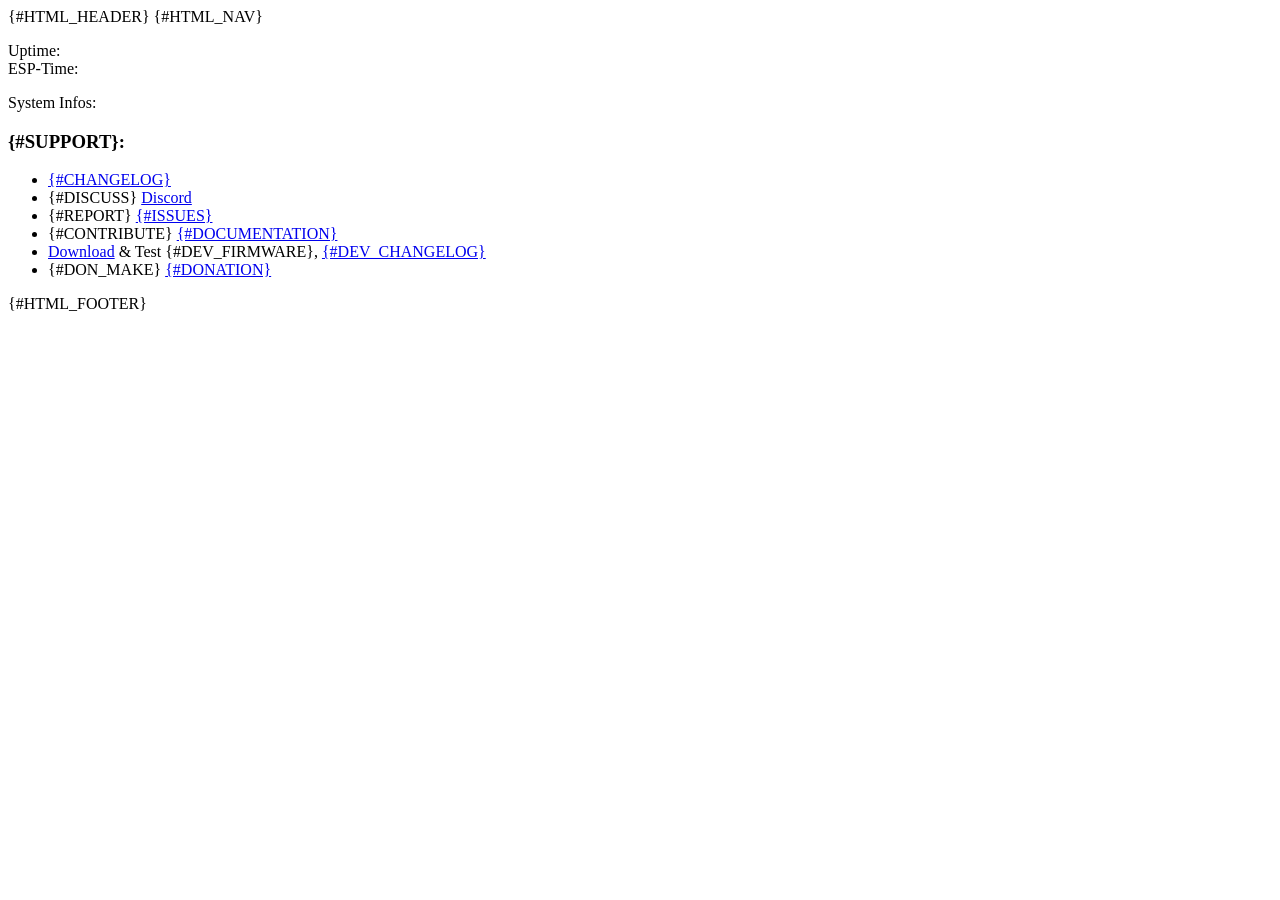
<file: src/web/html/index.html>
<!doctype html>
<html>
    <head>
        <title>Index</title>
        {#HTML_HEADER}
    </head>
    <body>
        {#HTML_NAV}
        <div id="wrapper">
            <div id="content">
                <p>
                    <span class="des">Uptime: </span><span id="uptime"></span><br/>
                    <span class="des">ESP-Time: </span><span id="date"></span>
                </p>
                <p>
                    <span class="des">System Infos:</span>
                    <div id="iv"></div>
                    <div class="hr"></div>
                    <div id="warn_info"></div>
                </p>

                <div id="note">
                    <h3>{#SUPPORT}:</h3>
                    <ul>
                        <li><a href="https://github.com/lumapu/ahoy/blob/main/src/CHANGES.md" target="_blank">{#CHANGELOG}</a></li>
                        <li>{#DISCUSS} <a href="https://discord.gg/WzhxEY62mB">Discord</a></li>
                        <li>{#REPORT} <a href="https://github.com/lumapu/ahoy/issues" target="_blank">{#ISSUES}</a></li>
                        <li>{#CONTRIBUTE} <a href="https://github.com/lumapu/ahoy/blob/main/User_Manual.md"  target="_blank">{#DOCUMENTATION}</a></li>
                        <li><a href="https://fw.ahoydtu.de/fw/dev/" target="_blank">Download</a> & Test {#DEV_FIRMWARE}, <a href="https://github.com/lumapu/ahoy/blob/development03/src/CHANGES.md" target="_blank">{#DEV_CHANGELOG}</a></li>
                        <li>{#DON_MAKE} <a href="https://paypal.me/lupusch"  target="_blank">{#DONATION}</a></li>
                    </ul>
                </div>
            </div>
        </div>
        {#HTML_FOOTER}
        <script type="text/javascript">
            var exeOnce = true;
            var tickCnt = 0;
            var ts = 0;
            var commInfo = "";
            var release = null;

            function apiCb(obj) {
                var e = document.getElementById("apiResult")
                if(obj.success) {
                    e.innerHTML = " {#COMMAND_EXE}"
                    getAjax("/api/index", parse)
                } else
                    e.innerHTML = " {#ERROR}: " + obj.error
            }

            function setTime() {
                var date = new Date()
                var obj = {cmd: "set_time", token: "*", val: parseInt(date.getTime() / 1000)}
                getAjax("/api/setup", apiCb, "POST", JSON.stringify(obj))
            }

            function parseGeneric(obj) {
                if(exeOnce)
                    parseESP(obj)
                parseRssi(obj)
            }

            function parseSys(obj) {
                ts = obj.ts_now;
                var date = new Date(obj.ts_now * 1000);
                var up = obj.generic["ts_uptime"];
                var days = parseInt(up / 86400) % 365;
                var hrs  = parseInt(up / 3600) % 24;
                var min  = parseInt(up / 60) % 60;
                var sec  = up % 60;
                var e = document.getElementById("uptime");
                e.innerHTML = days + " Day";
                if(1 != days)
                    e.innerHTML += "s";
                e.innerHTML += ", " + ("0"+hrs).substr(-2) + ":"
                   + ("0"+min).substr(-2) + ":"
                   + ("0"+sec).substr(-2);
                var dSpan = document.getElementById("date");
                if(0 != obj.ts_now) {
                    if(obj.ts_now < 1680000000)
                        setTime();
                    else
                        dSpan.innerHTML = toIsoDateStr(date);
                }
                else {
                    dSpan.innerHTML = "";
                    var e = inp("set", "sync from browser", 0, ["btn"], "set", "button");
                    dSpan.appendChild(span("{#NTP_UNREACH}. "));
                    dSpan.appendChild(e);
                    dSpan.appendChild(span("", ["span"], "apiResult"));
                    e.addEventListener("click", setTime);
                }

                if(obj.disNightComm) {
                    if(((obj.ts_sunrise + obj.ts_offsSr) < obj.ts_now)
                        && ((obj.ts_sunset + obj.ts_offsSs) > obj.ts_now)) {
                        commInfo = "{#POLLING_STOP} " + (new Date((obj.ts_sunset + obj.ts_offsSs) * 1000).toLocaleString('de-DE'));
                    }
                    else {
                        commInfo = "{#NIGHT_TIME}, ";
                        if(obj.ts_now > (obj.ts_sunrise + obj.ts_offsSr)) {
                            commInfo += "{#PAUSED_AT} " + (new Date((obj.ts_sunset + obj.ts_offsSs) * 1000).toLocaleString('de-DE'));
                        }
                        else {
                            commInfo += "{#START_AT} " + (new Date((obj.ts_sunrise + obj.ts_offsSr) * 1000).toLocaleString('de-DE'));
                        }
                    }
                }
            }

            function parseIv(obj, ts) {
                var p = div(["none"]);
                for(var i of obj) {
                    var icon = iconSuccess;
                    var cl = "icon-success";
                    var avail = "";
                    if(false == i["enabled"]) {
                        icon = iconWarn;
                        cl = "icon-warn";
                        avail = "{#DISABLED}";
                    } else if((false == i["is_avail"]) || (0 == ts)) {
                        icon = iconInfo;
                        cl = "icon-info";
                        avail = "{#NOT_YET_AVAIL}";
                    } else if(0 == i["ts_last_success"]) {
                        avail = "{#AVAIL_NO_DATA}";
                    } else {
                        avail = "{#AVAIL} ";
                        if(false == i["is_producing"])
                            avail += "{#NOT_PRODUCING}";
                        else {
                            icon = iconSuccessFull;
                            avail += "{#PRODUCING} " + i.cur_pwr + "W";
                        }
                    }

                    p.append(
                        svg(icon, 30, 30, "icon " + cl),
                        span("{#INVERTER} #" + i["id"] + ": " + i["name"] + " {#IS} " + avail),
                        br()
                    );

                    if(false == i["is_avail"]) {
                        if(i["ts_last_success"] > 0) {
                            var date = new Date(i["ts_last_success"] * 1000);
                            p.append(span("-> {#LAST_SUCCESS}: " + toIsoDateStr(date)), br());
                        }
                    }
                }
                document.getElementById("iv").replaceChildren(p);
            }

            function parseWarn(warn) {
                var p = div(["none"]);
                for(var w of warn) {
                    p.append(svg(iconWarn, 30, 30, "icon icon-warn"), span(w), br());
                }

                if(commInfo.length > 0)
                    p.append(svg(iconInfo, 30, 30, "icon icon-info"), span(commInfo), br());

                if(null != release) {
                    if(getVerInt("{#VERSION}") < getVerInt(release))
                        p.append(svg(iconInfo, 30, 30, "icon icon-info"), span("{#UPDATE_AVAIL}: " + release), br());
                    else if(getVerInt("{#VERSION}") > getVerInt(release))
                        p.append(svg(iconInfo, 30, 30, "icon icon-info"), span("{#USING_DEV_VERSION} {#VERSION}. {#DEV_ISSUE_RELEASE_VERSION}: " + release), br());
                                       else 
                        p.append(svg(iconInfo, 30, 30, "icon icon-info"), span("{#RELEASE_INSTALLED}: " + release), br());
                }

                document.getElementById("warn_info").replaceChildren(p);
            }

            function tick() {
                if(0 != ts)
                    document.getElementById("date").innerHTML = toIsoDateStr((new Date((++ts) * 1000)));
                if(++tickCnt >= 10) {
                    tickCnt = 0;
                    getAjax('/api/index', parse);
                }
            }

            function parse(obj) {
                if(null != obj) {
                    if(exeOnce)
                        parseNav(obj.generic);
                    parseGeneric(obj.generic);
                    parseSys(obj);
                    parseIv(obj.inverter, obj.ts_now);
                    parseWarn(obj.warnings);
                    if(exeOnce) {
                        window.setInterval("tick()", 1000);
                        exeOnce = false;
                        getAjax("https://api.github.com/repos/lumapu/ahoy/releases/latest", parseRelease);
                    }
                }
            }


            function getVerInt(ver) {
                var a = ver.split('.');
                return (a[0] << 24) | (a[1] << 16) | a[2];
            }

            function parseRelease(obj) {
                release = obj.name.substring(6);
                getAjax("/api/index", parse);
            }

            getAjax("/api/index", parse);
        </script>
    </body>
</html>
</file>
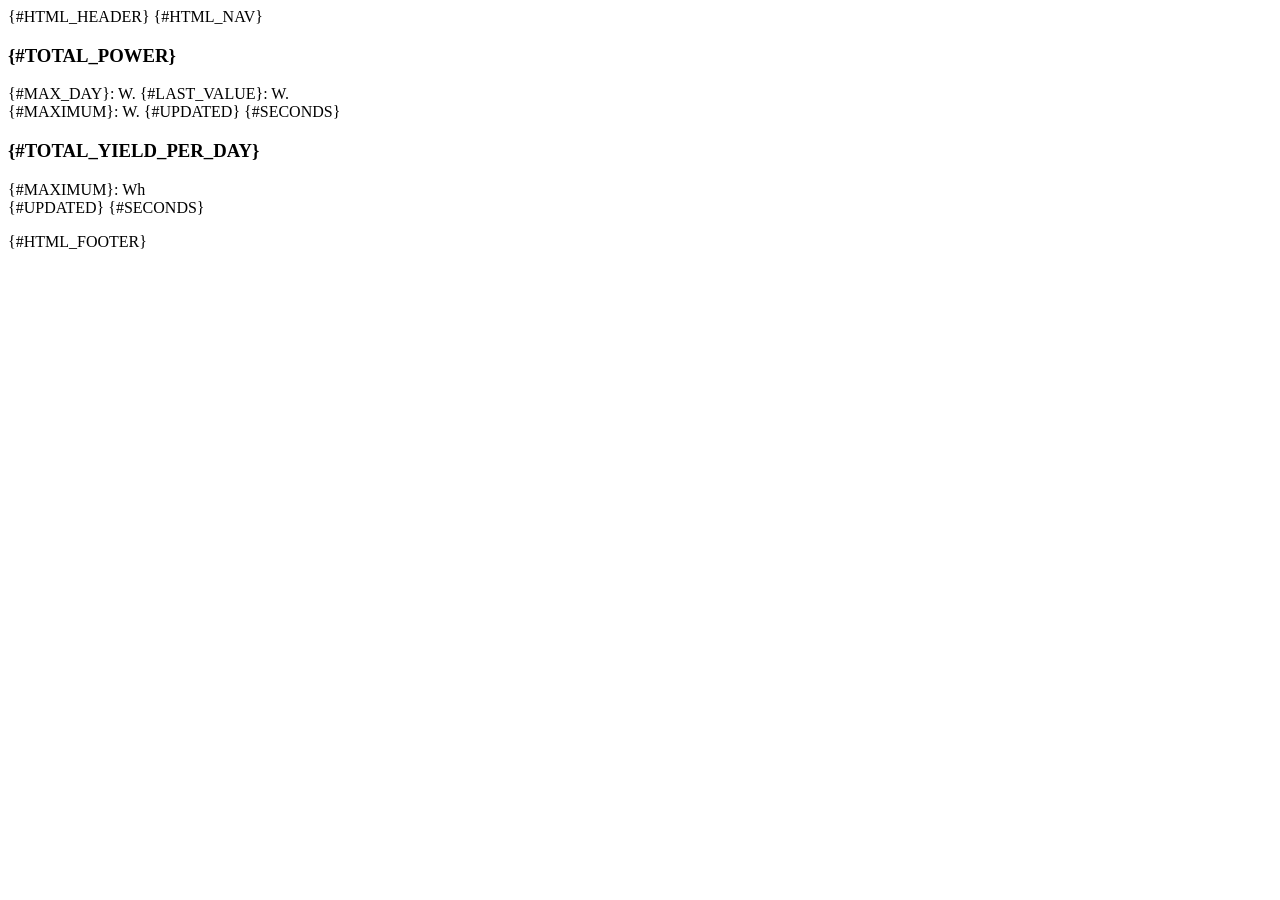
<file: src/web/html/history.html>
<!doctype html>
<html>
    <head>
        <title>{#NAV_HISTORY}</title>
        {#HTML_HEADER}
        <meta name="apple-mobile-web-app-capable" content="yes">
        <meta name="format-detection" content="telephone=no">

    </head>

    <body>
        {#HTML_NAV}
        <div id="wrapper">
            <div id="content">
                <h3>{#TOTAL_POWER}</h3>
                <div>
                    <div class="chartDiv" id="pwrChart">  </div>
                    <p>
                        {#MAX_DAY}: <span id="pwrMaxDay"></span> W. {#LAST_VALUE}: <span id="pwrLast"></span> W.<br />
                        {#MAXIMUM}: <span id="pwrMax"></span> W. {#UPDATED} <span id="pwrRefresh"></span> {#SECONDS}
                    </p>
                </div>
                <h3>{#TOTAL_YIELD_PER_DAY}</h3>
                <div>
                    <div class="chartDiv" id="ydChart"> </div>
                    <p>
                        {#MAXIMUM}: <span id="ydMax"></span> Wh<br />
                        {#UPDATED} <span id="ydRefresh"></span> {#SECONDS}
                    </p>
                </div>
            </div>
        </div>
        {#HTML_FOOTER}

        <script type="text/javascript">
            const svgns = "http://www.w3.org/2000/svg";
            var pwrExeOnce = true;
            var ydExeOnce = true;
            // make a simple rectangle
            var mRefresh = 60;
            var mLastValue = 0;
            const mChartHeight = 250;

            function parseHistory(obj, namePrefix, execOnce) {
                mRefresh = obj.refresh
                var data = Object.assign({}, obj.value)
                numDataPts = Object.keys(data).length

                if (true == execOnce) {
                    let s = document.createElementNS(svgns, "svg");
                    s.setAttribute("class", "chart");
                    s.setAttribute("width", (numDataPts + 2) * 2);
                    s.setAttribute("height", mChartHeight);
                    s.setAttribute("role", "img");

                    let g = document.createElementNS(svgns, "g");
                    s.appendChild(g);
                    for (var i = 0; i < numDataPts; i++) {
                        val = data[i];
                        let rect = document.createElementNS(svgns, "rect");
                        rect.setAttribute("id", namePrefix+"Rect" + i);
                        rect.setAttribute("x", i * 2);
                        rect.setAttribute("width", 2);
                        g.appendChild(rect);
                    }
                    document.getElementById(namePrefix+"Chart").appendChild(s);
                }

                // normalize data to chart
                let divider = obj.max / mChartHeight;
                if (divider == 0)
                    divider = 1;
                for (var i = 0; i < numDataPts; i++) {
                    val = data[i];
                    if (val > 0)
                        mLastValue = val
                    val = val / divider
                    rect = document.getElementById(namePrefix+"Rect" + i);
                    rect.setAttribute("height", val);
                    rect.setAttribute("y", mChartHeight - val);
                }
                document.getElementById(namePrefix + "Max").innerHTML = obj.max;
                if (mRefresh < 5)
                    mRefresh = 5;
                document.getElementById(namePrefix + "Refresh").innerHTML = mRefresh;
            }

            function parsePowerHistory(obj){
                if (null != obj) {
                    parseHistory(obj,"pwr", pwrExeOnce)
                    document.getElementById("pwrLast").innerHTML = mLastValue
                    document.getElementById("pwrMaxDay").innerHTML = obj.maxDay
                }
                if (pwrExeOnce) {
                    pwrExeOnce = false;
                    window.setInterval("getAjax('/api/powerHistory', parsePowerHistory)", mRefresh * 1000);

                    setTimeout(() => {
                        getAjax("/api/yieldDayHistory", parseYieldDayHistory);
                    } , 20);
                }
            }
            function parseYieldDayHistory(obj) {
                if (null != obj) {
                    parseNav(obj.generic);
                    parseHistory(obj, "yd", ydExeOnce)
                }
                if (ydExeOnce) {
                    ydExeOnce = false;
                    window.setInterval("getAjax('/api/yieldDayHistory', parseYieldDayHistory)", mRefresh * 500);
                }
            }

            getAjax("/api/powerHistory", parsePowerHistory);
        </script>
    </body>
</html>
</file>
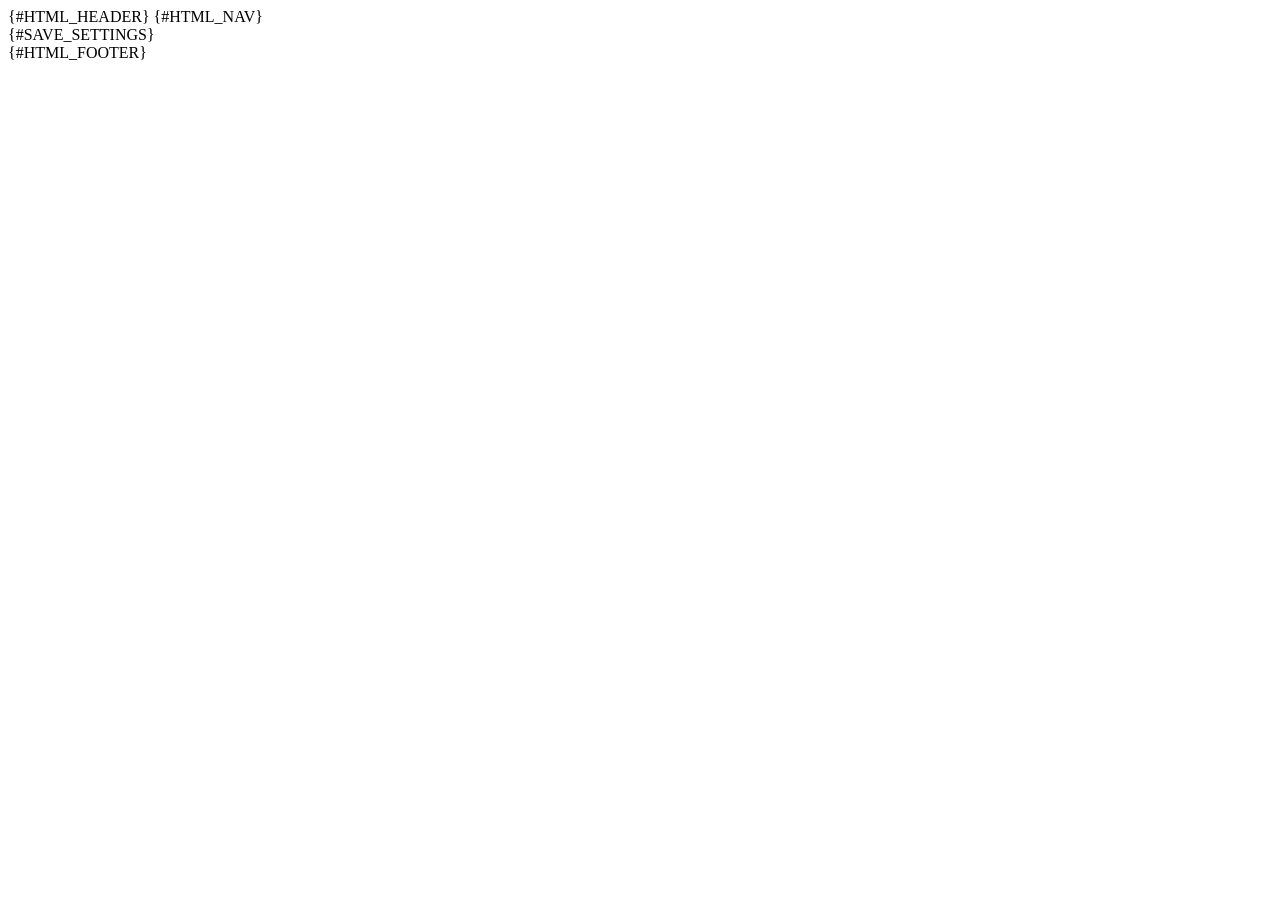
<file: src/web/html/save.html>
<!doctype html>
<html>
    <head>
        <title>{#NAV_SAVE}</title>
        {#HTML_HEADER}
    </head>
    <body>
        {#HTML_NAV}
        <div id="wrapper">
            <div id="content">
                <div id="html" class="mt-3 mb-3">{#SAVE_SETTINGS}</div>
            </div>
        </div>
        {#HTML_FOOTER}
        <script type="text/javascript">
            var intervalId = null;

            function parseGeneric(obj) {
                parseNav(obj);
                parseESP(obj);
                parseRssi(obj);
            }

            function parseHtml(obj) {
                var html = "";
                if(!obj.pending) {
                    if(intervalId != null) {
                        clearInterval(intervalId);
                    }
                    if(obj.success) {
                        var meta = document.createElement('meta');
                        meta.httpEquiv = "refresh"
                        if(!obj.reboot) {
                            html = "{#SUCCESS_SAVED_RELOAD}";
                            meta.content = "2; URL=/setup"
                        } else {
                            html = "{#SUCCESS_SAVED_REBOOT} " + obj.reload + " {#SECONDS}.";
                            meta.content = obj.reload + "; URL=/"
                        }
                        document.getElementsByTagName('head')[0].appendChild(meta);
                    } else {
                        html = "{#FAILED_SAVE}.";
                    }
                }
                document.getElementById("html").innerHTML = html;
            }

            function parse(obj) {
                if(null != obj) {
                    parseGeneric(obj["generic"]);
                    parseHtml(obj);
                }
            }

            intervalId =  window.setInterval("getAjax('/api/html/save', parse)", 2500);
            getAjax("/api/generic", parseGeneric);
        </script>
    </body>
</html>
</file>
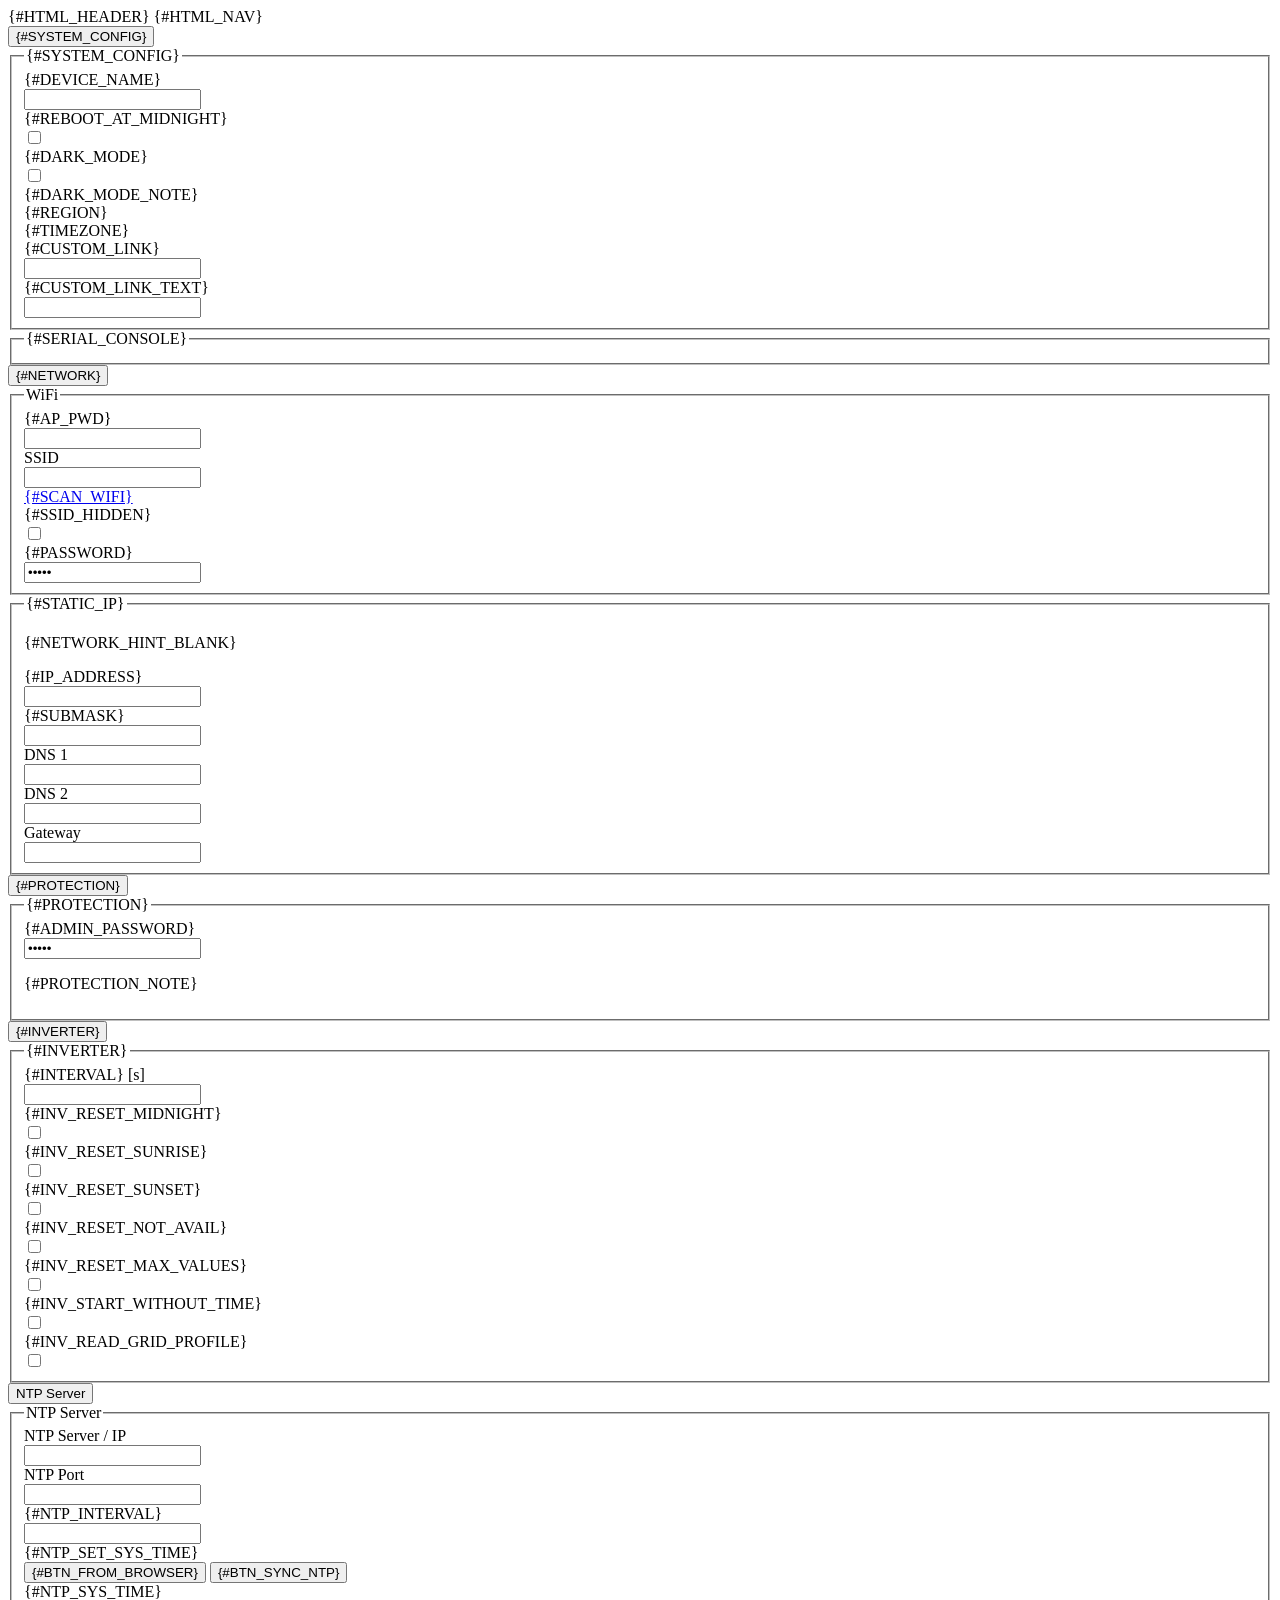
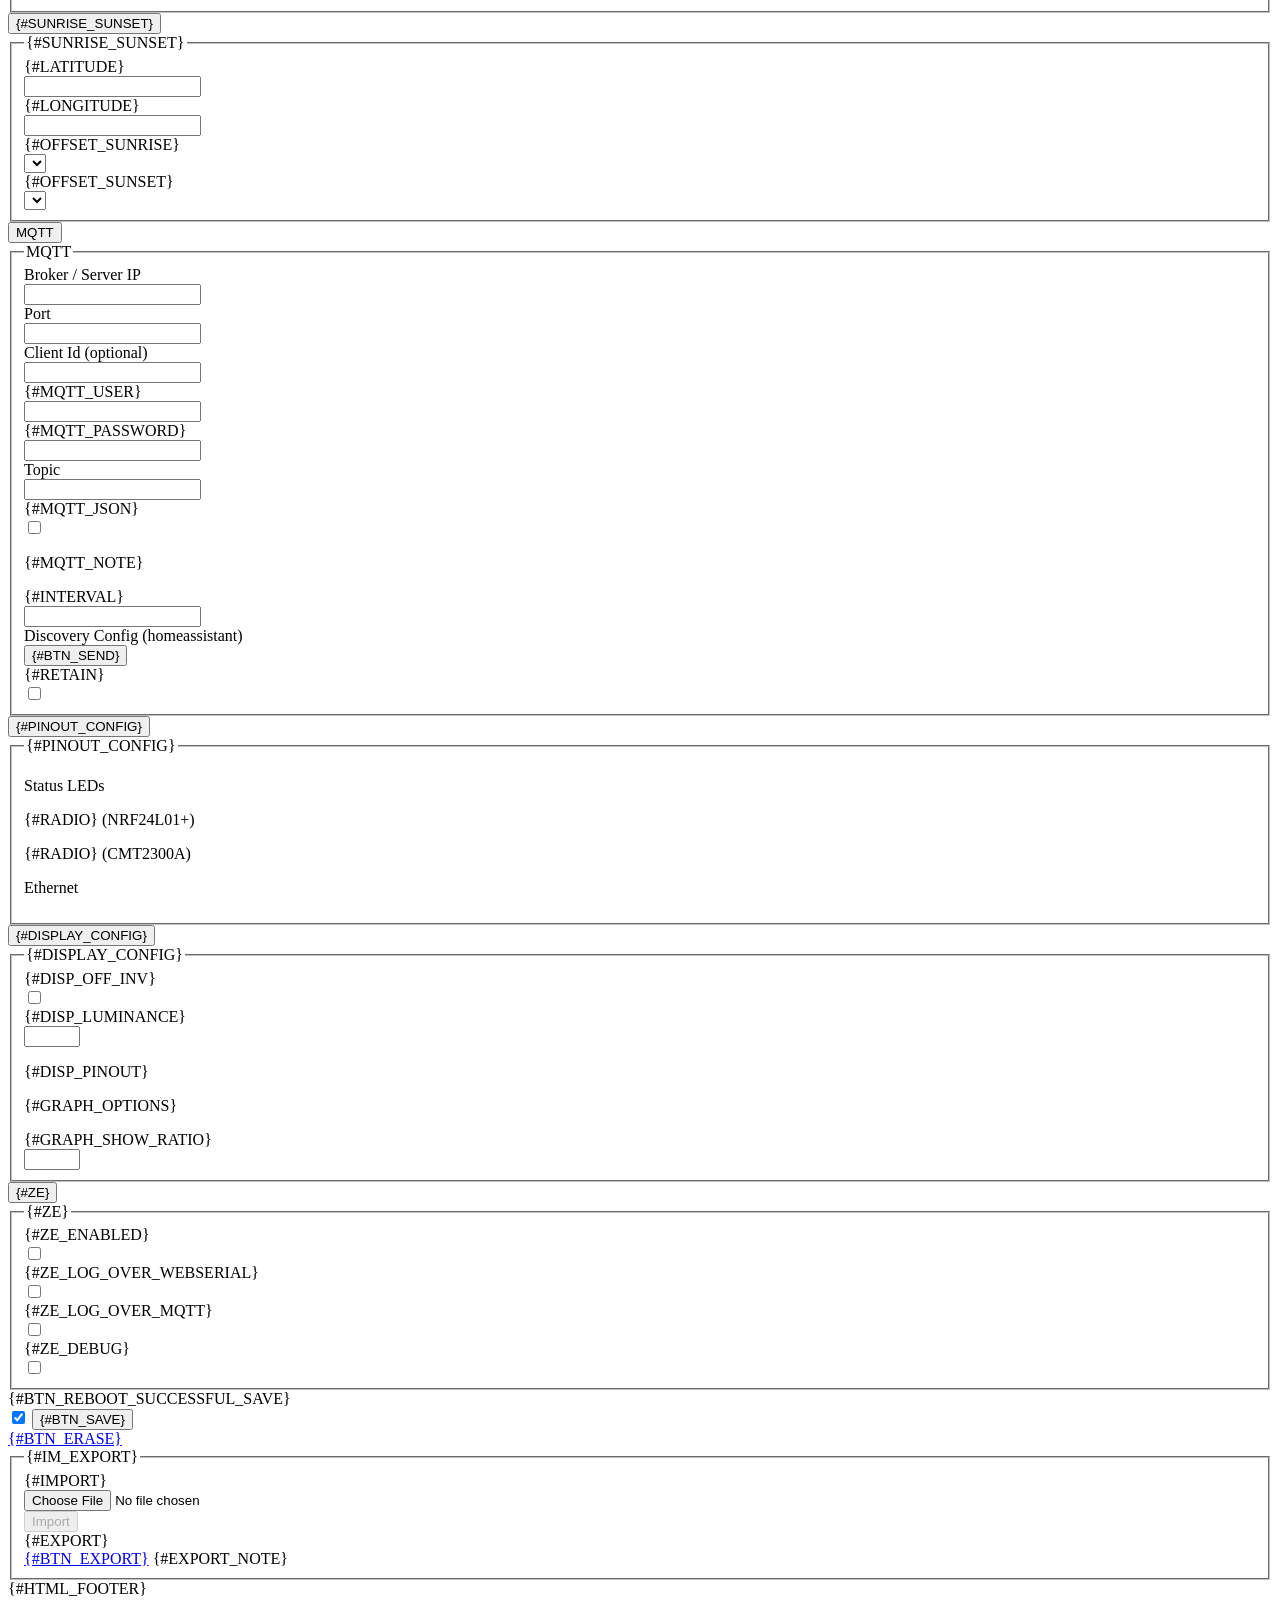
<file: src/web/html/setup.html>
<!doctype html>
<html lang="en">
    <head>
        <title>{#SETTINGS}</title>
        {#HTML_HEADER}
    </head>
    <body>
        {#HTML_NAV}
        <div id="wrapper">
            <div id="content">
                <form method="post" action="/save" id="settings">
                    <button type="button" class="s_collapsible mt-4">{#SYSTEM_CONFIG}</button>
                    <div class="s_content">
                        <fieldset class="mb-2">
                            <legend class="des">{#SYSTEM_CONFIG}</legend>
                            <div class="row mb-3">
                                <div class="col-12 col-sm-3">{#DEVICE_NAME}</div>
                                <div class="col-12 col-sm-9"><input type="text" name="device"/></div>
                            </div>
                            <div class="row mb-3">
                                <div class="col-8 col-sm-3">{#REBOOT_AT_MIDNIGHT}</div>
                                <div class="col-4 col-sm-9"><input type="checkbox" name="schedReboot"/></div>
                            </div>
                            <div class="row mb-5">
                                <div class="col-8 col-sm-3">{#DARK_MODE}</div>
                                <div class="col-4 col-sm-9"><input type="checkbox" name="darkMode"/></div>
                                <div class="col-12">{#DARK_MODE_NOTE}</div>
                            </div>
                            <div class="row mb-3">
                                <div class="col-8 col-sm-3">{#REGION}</div>
                                <div class="col-4 col-sm-9" id="region"></div>
                            </div>
                            <div class="row mb-5">
                                <div class="col-8 col-sm-3">{#TIMEZONE}</div>
                                <div class="col-4 col-sm-9" id="timezone"></div>
                            </div>
                            <div class="row mb-3">
                                <div class="col-8 col-sm-3">{#CUSTOM_LINK}</div>
                                <div class="col-4 col-sm-9"><input type="text" name="cstLnk"/></div>
                            </div>
                            <div class="row mb-3">
                                <div class="col-8 col-sm-3">{#CUSTOM_LINK_TEXT}</div>
                                <div class="col-4 col-sm-9"><input type="text" name="cstLnkTxt"/></div>
                            </div>
                        </fieldset>
                        <fieldset class="mb-4" id="serialCb">
                            <legend class="des">{#SERIAL_CONSOLE}</legend>
                        </fieldset>
                    </div>

                    <button type="button" class="s_collapsible">{#NETWORK}</button>
                    <div class="s_content">
                        <fieldset class="mb-2">
                            <legend class="des">WiFi</legend>
                            <div class="row mb-3">
                                <div class="col-12 col-sm-3 my-2">{#AP_PWD}</div>
                                <div class="col-12 col-sm-9"><input type="text" name="ap_pwd" minlength="8" /></div>
                            </div>
                            <div class="row mb-2 mb-sm-3">
                                <div class="col-12 col-sm-3 my-2">SSID</div>
                                <div class="col-12 col-sm-9">
                                    <input type="text" name="ssid"/><br/>
                                    <a href="/wizard">{#SCAN_WIFI}</a>
                                </div>
                            </div>
                            <div class="row mb-2 mb-sm-3">
                                <div class="col-12 col-sm-3">{#SSID_HIDDEN}</div>
                                <div class="col-12 col-sm-9"><input type="checkbox" name="hidd"/></div>
                            </div>
                            <div class="row mb-2 mb-sm-3">
                                <div class="col-12 col-sm-3 my-2">{#PASSWORD}</div>
                                <div class="col-12 col-sm-9"><input type="password" name="pwd" value="{PWD}"/></div>
                            </div>
                        </fieldset>
                        <fieldset class="mb-4">
                            <legend class="des">{#STATIC_IP}</legend>
                            <p>
                                {#NETWORK_HINT_BLANK}
                            </p>
                            <div class="row mb-3">
                                <div class="col-12 col-sm-3 my-2">{#IP_ADDRESS}</div>
                                <div class="col-12 col-sm-9"><input type="text" name="ipAddr" maxlength="15" /></div>
                            </div>
                            <div class="row mb-3">
                                <div class="col-12 col-sm-3 my-2">{#SUBMASK}</div>
                                <div class="col-12 col-sm-9"><input type="text" name="ipMask" maxlength="15" /></div>
                            </div>
                            <div class="row mb-3">
                                <div class="col-12 col-sm-3 my-2">DNS 1</div>
                                <div class="col-12 col-sm-9"><input type="text" name="ipDns1" maxlength="15" /></div>
                            </div>
                            <div class="row mb-3">
                                <div class="col-12 col-sm-3 my-2">DNS 2</div>
                                <div class="col-12 col-sm-9"><input type="text" name="ipDns2" maxlength="15" /></div>
                            </div>
                            <div class="row mb-3">
                                <div class="col-12 col-sm-3 my-2">Gateway</div>
                                <div class="col-12 col-sm-9"><input type="text" name="ipGateway" maxlength="15" /></div>
                            </div>
                        </fieldset>
                    </div>

                    <button type="button" class="s_collapsible">{#PROTECTION}</button>
                    <div class="s_content">
                        <fieldset class="mb-4">
                            <legend class="des mx-2">{#PROTECTION}</legend>
                            <div class="row mb-3">
                                <div class="col-12 col-sm-3 mb-2 mt-2">{#ADMIN_PASSWORD}</div>
                                <div class="col-12 col-sm-9"><input type="password" name="adminpwd" value="{PWD}"/></div>
                            </div>
                            <p>{#PROTECTION_NOTE}</p>
                            <div id="prot_mask"></div>
                        </fieldset>
                    </div>

                    <button type="button" class="s_collapsible">{#INVERTER}</button>
                    <div class="s_content">
                        <fieldset class="mb-4">
                        <legend class="des">{#INVERTER}</legend>
                            <div id="inverter"></div>
                            <div class="row mb-3">
                                <div class="col-8 my-2">{#INTERVAL} [s]</div>
                                <div class="col-4"><input type="number" name="invInterval" title="Invalid input"/></div>
                            </div>
                            <div class="row mb-3">
                                <div class="col-8 mb-2">{#INV_RESET_MIDNIGHT}</div>
                                <div class="col-4"><input type="checkbox" name="invRstMid"/></div>
                            </div>
                            <div class="row mb-3">
                                <div class="col-8 mb-2">{#INV_RESET_SUNRISE}</div>
                                <div class="col-4"><input type="checkbox" name="invRstComStart"/></div>
                            </div>
                            <div class="row mb-3">
                                <div class="col-8 mb-2">{#INV_RESET_SUNSET}</div>
                                <div class="col-4"><input type="checkbox" name="invRstComStop"/></div>
                            </div>
                            <div class="row mb-3">
                                <div class="col-8">{#INV_RESET_NOT_AVAIL}</div>
                                <div class="col-4"><input type="checkbox" name="invRstNotAvail"/></div>
                            </div>
                            <div class="row mb-3">
                                <div class="col-8">{#INV_RESET_MAX_VALUES}</div>
                                <div class="col-4"><input type="checkbox" name="invRstMaxMid"/></div>
                            </div>
                            <div class="row mb-3">
                                <div class="col-8">{#INV_START_WITHOUT_TIME}</div>
                                <div class="col-4"><input type="checkbox" name="strtWthtTm"/></div>
                            </div>
                            <div class="row mb-3">
                                <div class="col-8">{#INV_READ_GRID_PROFILE}</div>
                                <div class="col-4"><input type="checkbox" name="rdGrid"/></div>
                            </div>
                        </fieldset>
                    </div>

                    <!-- NTP Server -->
                    <button type="button" class="s_collapsible">NTP Server</button>
                    <div class="s_content">
                        <fieldset class="mb-4">
                            <legend class="des">NTP Server</legend>
                            <div class="row mb-3">
                                <div class="col-12 col-sm-3 my-2">NTP Server / IP</div>
                                <div class="col-12 col-sm-9"><input type="text" name="ntpAddr"/></div>
                            </div>
                            <div class="row mb-3">
                                <div class="col-12 col-sm-3 my-2">NTP Port</div>
                                <div class="col-12 col-sm-9"><input type="number" name="ntpPort"/></div>
                            </div>
                            <div class="row mb-3">
                                <div class="col-12 col-sm-3 my-2">{#NTP_INTERVAL}</div>
                                <div class="col-12 col-sm-9"><input type="number" name="ntpIntvl"/></div>
                            </div>
                            <div class="row mb-3">
                                <div class="col-12 col-sm-3 my-2">{#NTP_SET_SYS_TIME}</div>
                                <div class="col-12 col-sm-9">
                                    <input type="button" name="ntpBtn" id="ntpBtn" class="btn" value="{#BTN_FROM_BROWSER}" onclick="setTime()"/>
                                    <input type="button" name="ntpSync" id="ntpSync" class="btn" value="{#BTN_SYNC_NTP}" onclick="syncTime()"/><br/>
                                    <span id="apiResultNtp"></span>
                                </div>
                            </div>
                            <div class="row mb-3">
                                <div class="col-12 col-sm-3 my-2">{#NTP_SYS_TIME}</div>
                                <div class="col-12 col-sm-9 my-2"><span id="date"></span></div>
                            </div>
                        </fieldset>
                    </div>

                    <button type="button" class="s_collapsible">{#SUNRISE_SUNSET}</button>
                    <div class="s_content">
                        <fieldset class="mb-4">
                            <legend class="des">{#SUNRISE_SUNSET}</legend>
                            <div class="row mb-3">
                                <div class="col-12 col-sm-3 my-2">{#LATITUDE}</div>
                                <div class="col-12 col-sm-9"><input type="number" name="sunLat" step="any"/></div>
                            </div>
                            <div class="row mb-3">
                                <div class="col-12 col-sm-3 my-2">{#LONGITUDE}</div>
                                <div class="col-12 col-sm-9"><input type="number" name="sunLon" step="any"/></div>
                            </div>
                            <div class="row mb-3">
                                <div class="col-12 col-sm-3 my-2">{#OFFSET_SUNRISE}</div>
                                <div class="col-12 col-sm-9"><select name="sunOffsSr"></select></div>
                            </div>
                            <div class="row mb-3">
                                <div class="col-12 col-sm-3 my-2">{#OFFSET_SUNSET}</div>
                                <div class="col-12 col-sm-9"><select name="sunOffsSs"></select></div>
                            </div>
                        </fieldset>
                    </div>

                    <!-- MQTT -->
                    <button type="button" class="s_collapsible">MQTT</button>
                    <div class="s_content">
                        <fieldset class="mb-4">
                            <legend class="des">MQTT</legend>
                            <div class="row mb-3">
                                <div class="col-12 col-sm-3 my-2">Broker / Server IP</div>
                                <div class="col-12 col-sm-9"><input type="text" name="mqttAddr"/></div>
                            </div>
                            <div class="row mb-3">
                                <div class="col-12 col-sm-3 my-2">Port</div>
                                <div class="col-12 col-sm-9"><input type="number" name="mqttPort"/></div>
                            </div>
                            <div class="row mb-3">
                                <div class="col-12 col-sm-3 my-2">Client Id (optional)</div>
                                <div class="col-12 col-sm-9"><input type="text" name="mqttClientId"/></div>
                            </div>
                            <div class="row mb-3">
                                <div class="col-12 col-sm-3 my-2">{#MQTT_USER}</div>
                                <div class="col-12 col-sm-9"><input type="text" name="mqttUser"/></div>
                            </div>
                            <div class="row mb-3">
                                <div class="col-12 col-sm-3 my-2">{#MQTT_PASSWORD}</div>
                                <div class="col-12 col-sm-9"><input type="password" name="mqttPwd"/></div>
                            </div>
                            <div class="row mb-3">
                                <div class="col-12 col-sm-3 my-2">Topic</div>
                                <div class="col-12 col-sm-9"><input type="text" name="mqttTopic" pattern="[\-\+A-Za-z0-9\.\/#\$%&=_]+" title="Invalid input" /></div>
                            </div>
                            <div class="row mb-3">
                                <div class="col-12 col-sm-3 my-2">{#MQTT_JSON}</div>
                                <div class="col-12 col-sm-9"><input type="checkbox" name="mqttJson" /></div>
                            </div>
                            <p class="des">{#MQTT_NOTE}</p>
                            <div class="row mb-3">
                                <div class="col-12 col-sm-3 my-2">{#INTERVAL}</div>
                                <div class="col-12 col-sm-9"><input type="number" name="mqttInterval" title="Invalid input" /></div>
                            </div>
                            <div class="row mb-3">
                                <div class="col-12 col-sm-3 my-2">Discovery Config (homeassistant)</div>
                                <div class="col-12 col-sm-9">
                                    <input type="button" name="mqttDiscovery" id="mqttDiscovery" class="btn" value="{#BTN_SEND}" onclick="sendDiscoveryConfig()"/>
                                    <span id="apiResultMqtt"></span>
                                </div>
                            </div>
                            <div class="row mb-3">
                                <div class="col-8 col-sm-3">{#RETAIN}</div>
                                <div class="col-4 col-sm-9"><input type="checkbox" name="retain"/></div>
                            </div>
                        </fieldset>
                    </div>

                    <button type="button" class="s_collapsible">{#PINOUT_CONFIG}</button>
                    <div class="s_content">
                        <fieldset class="mb-4">
                            <legend class="des">{#PINOUT_CONFIG}</legend>
                            <p class="des">Status LEDs</p>
                            <div id="pinout"></div>

                            <p class="des">{#RADIO} (NRF24L01+)</p>
                            <div id="rf24"></div>
                            <!--IF_ESP32-->
                            <p class="des">{#RADIO} (CMT2300A)</p>
                            <div id="cmt"></div>
                            <!--ENDIF_ESP32-->
                            <!--IF_ETHERNET-->
                            <p class="des">Ethernet</p>
                            <div id="eth"></div>
                            <!--ENDIF_ETHERNET-->
                        </fieldset>
                    </div>
                    <!--IF_PLUGIN_DISPLAY-->
                    <button type="button" class="s_collapsible">{#DISPLAY_CONFIG}</button>
                    <div class="s_content">
                        <fieldset class="mb-4">
                            <legend class="des">{#DISPLAY_CONFIG}</legend>
                            <div id="dispType"></div>
                            <div id="dispRot"></div>
                            <div class="row mb-3">
                                <div class="col-8 col-sm-3">{#DISP_OFF_INV}</div>
                                <div class="col-4 col-sm-9"><input type="checkbox" name="disp_pwr"/></div>
                            </div>
                            <div id="screenSaver"></div>
                            <div class="row mb-3" id="luminanceOption">
                                <div class="col-12 col-sm-3 my-2">{#DISP_LUMINANCE}</div>
                                <div class="col-12 col-sm-9"><input type="number" name="disp_cont" min="0" max="255"></div>
                            </div>
                            <p class="des">{#DISP_PINOUT}</p>
                            <div id="dispPins"></div>
                            <div id="pirPin"></div>
                            <div id="graphOptions">
                                <p class="des">{#GRAPH_OPTIONS}</p>
                                <div class="row mb-3">
                                    <div class="col-12 col-sm-3 my-2">{#GRAPH_SHOW_RATIO}</div>
                                    <div class="col-12 col-sm-9"><input type="number" name="disp_graph_ratio" min="0" max="100"></div>
                                </div>
                                <div id="graphSize"></div>
                            </div>
                        </fieldset>
                    </div>
                    <!--ENDIF_PLUGIN_DISPLAY-->

                    <button type="button" class="s_collapsible" id="zeroExport_button">{#ZE}</button>
                    <!--IF_PLUGIN_ZEROEXPORT-->
                    <div class="s_content" id="zeroExport">
                        <fieldset class="mb-4">
                            <legend class="des">{#ZE}</legend>
                            <div id="zeroType"></div>
                            <div class="row mb-3">
                                <div class="col-12 col-sm-3 my-2">{#ZE_ENABLED}</div>
                                <div class="col-12 col-sm-9"><input type="checkbox" name="ze_enabled"/></div>
                                <div class="col-12 col-sm-3 my-2">{#ZE_LOG_OVER_WEBSERIAL}</div>
                                <div class="col-12 col-sm-9"><input type="checkbox" name="ze_log_over_webserial"/></div>
                                <div class="col-12 col-sm-3 my-2">{#ZE_LOG_OVER_MQTT}</div>
                                <div class="col-12 col-sm-9"><input type="checkbox" name="ze_log_over_mqtt"/></div>
                                <div class="col-12 col-sm-3 my-2">{#ZE_DEBUG}</div>
                                <div class="col-12 col-sm-9"><input type="checkbox" name="ze_debug"/></div>
                            </div>
                            <div id="ze_groups"></div>
                        </fieldset>
                    </div>
                    <!--ENDIF_PLUGIN_ZEROEXPORT-->

                    <div class="row mb-4 mt-4">
                        <div class="col-8 col-sm-3">{#BTN_REBOOT_SUCCESSFUL_SAVE}</div>
                        <div class="col-4 col-sm-9">
                            <input type="checkbox" name="reboot" checked />
                            <input type="submit" value="{#BTN_SAVE}" class="btn right"/>
                        </div>
                    </div>
                </form>
                <div class="hr mb-3 mt-3"></div>
                <div class="mb-4 mt-4">
                    <a class="btn" href="/erase">{#BTN_ERASE}</a>
                    <fieldset class="mb-4">
                        <legend class="des">{#IM_EXPORT}</legend>
                        <div class="row mb-4 mt-4">
                            <div class="col-12 col-sm-3">{#IMPORT}</div>
                            <div class="col-12 col-sm-9">
                                <form id="form" method="POST" action="/upload" enctype="multipart/form-data" accept-charset="utf-8">
                                    <div class="row">
                                        <div class="col-12 col-sm-8 my-2"><input type="file" id="importFileInput" name="upload"></div>
                                        <div class="col-12 col-sm-4 my-2"><input type="button" id="importButton" class="btn" value="Import" onclick="hide()"></div>
                                    </div>
                                </form>
                            </div>
                        </div>
                        <div class="row mb-4 mt-4">
                            <div class="col-12 col-sm-3 my-2">{#EXPORT}</div>
                            <div class="col-12 col-sm-9">
                                <a class="btn" href="/get_setup" target="_blank">{#BTN_EXPORT}</a><span> {#EXPORT_NOTE}</span>
                            </div>
                        </div>
                    </fieldset>
                </div>
            </div>
        </div>
        {#HTML_FOOTER}
        <script type="text/javascript">
            var maxInv = 0;
            var ts = 0;

            /*IF_ESP8266*/
            var esp8266pins = [
                [255, "{#PIN_OFF}"],
                [0, "D3 (GPIO0)"],
                [1, "TX (GPIO1)"],
                [2, "D4 (GPIO2)"],
                [3, "RX (GPIO3)"],
                [4, "D2 (GPIO4, SDA)"],
                [5, "D1 (GPIO5, SCL)"],
                [6, "GPIO6"],
                [7, "GPIO7"],
                [8, "GPIO8"],
                [9, "GPIO9"],
                [10, "GPIO10"],
                [11, "GPIO11"],
                [12, "D6 (GPIO12)"],
                [13, "D7 (GPIO13)"],
                [14, "D5 (GPIO14)"],
                [15, "D8 (GPIO15)"],
                [16, "D0 (GPIO16 - {#PIN_NO_IRQ})"]
            ];
            /*ENDIF_ESP8266*/

            /*IF_ESP32*/
            var esp32pins = [
                [255, "{#PIN_OFF}"],
                [0,  "GPIO0"],
                [1,  "TX (GPIO1)"],
                [2,  "GPIO2 (LED)"],
                [3,  "RX (GPIO3)"],
                [4,  "GPIO4"],
                [5,  "GPIO5"],
                [12, "GPIO12 (HSPI MISO)"],
                [13, "GPIO13 (HSPI MOSI)"],
                [14, "GPIO14 (HSPI SCLK)"],
                [15, "GPIO15"],
                [16, "GPIO16"],
                [17, "GPIO17"],
                [18, "GPIO18 (VSPI SCLK)"],
                [19, "GPIO19 (VSPI MISO)"],
                [21, "GPIO21 (SDA)"],
                [22, "GPIO22 (SCL)"],
                [23, "GPIO23 (VSPI MOSI)"],
                [25, "GPIO25"],
                [26, "GPIO26"],
                [27, "GPIO27"],
                [32, "GPIO32"],
                [33, "GPIO33"],
                [34, "GPIO34 ({#PIN_INPUT_ONLY})"],
                [35, "GPIO35 ({#PIN_INPUT_ONLY})"],
                [36, "VP (GPIO36, {#PIN_INPUT_ONLY})"],
                [39, "VN (GPIO39, {#PIN_INPUT_ONLY})"]
            ];
            /*IF_ESP32-S2*/
            var esp32sXpins = [
                [255, "off / default"],
                [0,  "GPIO0 ({#PIN_DONT_USE} - BOOT)"],
                [1,  "GPIO1"],
                [2,  "GPIO2"],
                [3,  "GPIO3"],
                [4,  "GPIO4"],
                [5,  "GPIO5"],
                [6,  "GPIO6"],
                [7,  "GPIO7"],
                [8,  "GPIO8"],
                [9,  "GPIO9"],
                [10, "GPIO10"],
                [11, "GPIO11"],
                [12, "GPIO12"],
                [13, "GPIO13"],
                [14, "GPIO14"],
                [15, "GPIO15"],
                [16, "GPIO16"],
                [17, "GPIO17"],
                [18, "GPIO18"],
                [19, "GPIO19 ({#PIN_DONT_USE} - USB-)"],
                [20, "GPIO20 ({#PIN_DONT_USE} - USB+)"],
                [21, "GPIO21"],
                [26, "GPIO26 (PSRAM - {#PIN_NOT_AVAIL})"],
                [27, "GPIO27 (FLASH - {#PIN_NOT_AVAIL})"],
                [28, "GPIO28 (FLASH - {#PIN_NOT_AVAIL})"],
                [29, "GPIO29 (FLASH - {#PIN_NOT_AVAIL})"],
                [30, "GPIO30 (FLASH - {#PIN_NOT_AVAIL})"],
                [31, "GPIO31 (FLASH - {#PIN_NOT_AVAIL})"],
                [32, "GPIO32 (FLASH - {#PIN_NOT_AVAIL})"],
                [33, "GPIO33 (not exposed on S3-WROOM modules)"],
                [34, "GPIO34 (not exposed on S3-WROOM modules)"],
                [35, "GPIO35"],
                [36, "GPIO36"],
                [37, "GPIO37"],
                [38, "GPIO38"],
                [39, "GPIO39"],
                [40, "GPIO40"],
                [41, "GPIO41"],
                [42, "GPIO42"],
                [43, "GPIO43"],
                [44, "GPIO44"],
                [45, "GPIO45 ({#PIN_DONT_USE} - STRAPPING PIN)"],
                [46, "GPIO46 ({#PIN_DONT_USE} - STRAPPING PIN)"],
                [47, "GPIO47"],
                [48, "GPIO48"],
            ];
            /*ENDIF_ESP32-S2*/
            /*IF_ESP32-S3*/
            var esp32sXpins = [
                [255, "off / default"],
                [0,  "GPIO0 ({#PIN_DONT_USE} - BOOT)"],
                [1,  "GPIO1"],
                [2,  "GPIO2"],
                [3,  "GPIO3"],
                [4,  "GPIO4 (CMT CSB)"],
                [5,  "GPIO5 (CMT SDIO)"],
                [6,  "GPIO6 (CMT SCLK)"],
                [7,  "GPIO7"],
                [8,  "GPIO8 (CMT GPIO3)"],
                [9,  "GPIO9 (DATA display)"],
                [10, "GPIO10 (SCK display)"],
                [11, "GPIO11 (CS display)"],
                [12, "GPIO12 (DC display)"],
                [13, "GPIO13 (RST display)"],
                [14, "GPIO14 (BUSY display)"],
                [15, "GPIO15"],
                [16, "GPIO16"],
                [17, "GPIO17"],
                [18, "GPIO18"],
                [19, "GPIO19 ({#PIN_DONT_USE} - USB-)"],
                [20, "GPIO20 ({#PIN_DONT_USE} - USB+)"],
                [21, "GPIO21 (CMT FCSB)"],
                [26, "GPIO26 (PSRAM - {#PIN_NOT_AVAIL})"],
                [27, "GPIO27 (FLASH - {#PIN_NOT_AVAIL})"],
                [28, "GPIO28 (FLASH - {#PIN_NOT_AVAIL})"],
                [29, "GPIO29 (FLASH - {#PIN_NOT_AVAIL})"],
                [30, "GPIO30 (FLASH - {#PIN_NOT_AVAIL})"],
                [31, "GPIO31 (FLASH - {#PIN_NOT_AVAIL})"],
                [32, "GPIO32 (FLASH - {#PIN_NOT_AVAIL})"],
                [33, "GPIO33 (not exposed on S3-WROOM modules)"],
                [34, "GPIO34 (not exposed on S3-WROOM modules)"],
                [35, "GPIO35 (MOSI NRF24)"],
                [36, "GPIO36 (SCK NRF24)"],
                [37, "GPIO37 (CSN NRF24)"],
                [38, "GPIO38 (CE NRF24)"],
                [39, "GPIO39 (SCK ETH)"],
                [40, "GPIO40 (MOSI ETH)"],
                [41, "GPIO41 (MISO ETH)"],
                [42, "GPIO42 (CS ETH)"],
                [43, "GPIO43 (RST ETH)"],
                [44, "GPIO44 (INT ETH)"],
                [45, "GPIO45 ({#PIN_DONT_USE} - STRAPPING PIN)"],
                [46, "GPIO46 ({#PIN_DONT_USE} - STRAPPING PIN)"],
                [47, "GPIO47 (IRQ NRF24)"],
                [48, "GPIO48 (MISO NRF24)"],
            ];
            /*ENDIF_ESP32-S3*/
            /*IF_ESP32-C3*/
            var esp32c3pins = [
                [255, "off / default"],
                [0,  "GPIO0"],
                [1,  "GPIO1"],
                [2,  "GPIO2"],
                [3,  "GPIO3"],
                [4,  "GPIO4"],
                [5,  "GPIO5"],
                [6,  "GPIO6"],
                [7,  "GPIO7"],
                [8,  "GPIO8"],
                [9,  "GPIO9"],
                [10, "GPIO10"],
                [11, "GPIO11"],
                [12, "GPIO12 (PSRAM/FLASH)"],
                [13, "GPIO13 (PSRAM/FLASH)"],
                [14, "GPIO14 (PSRAM/FLASH)"],
                [15, "GPIO15 (PSRAM/FLASH)"],
                [16, "GPIO16 (PSRAM/FLASH)"],
                [17, "GPIO17 (PSRAM/FLASH)"],
                [18, "GPIO18 ({#PIN_DONT_USE} - USB-)"],
                [19, "GPIO19 ({#PIN_DONT_USE} - USB+)"],
                [20, "GPIO20 (RX)"],
                [21, "GPIO21 (TX)"],
            ];
            /*ENDIF_ESP32-C3*/
            /*ENDIF_ESP32*/
            var nrfPa = [
                [0, "MIN ({#PIN_RECOMMENDED})"],
                [1, "LOW"],
                [2, "HIGH"],
                [3, "MAX ({#PIN_EXPERIMENTAL})"]
            ];
            var esp32cmtPa = [];
            var esp32cmtFreq = [];

            /*IF_ESP32*/
            var freqFmt = new Intl.NumberFormat('en-US', {
                minimumIntegerDigits: 3,
                minimumFractionDigits: 2
            });
            for(var i = 0; i < 31; i++) {
                esp32cmtPa.push([i, String(i-10) + " dBm"]);
            }
            /*ENDIF_ESP32*/
            var led_high_active = [
                [0, "{#PIN_LOW_ACTIVE}"],
                [1, "{#PIN_HIGH_ACTIVE}"],
            ];

            window.onload = function() {
                for(it of document.getElementsByClassName("s_collapsible")) {
                    it.addEventListener("click", function() {
                        this.classList.toggle("active");
                        var content = this.nextElementSibling;
                        content.style.display = (content.style.display === "block") ? "none" : "block";
                    });
                }

                document.getElementById("settings").addEventListener("submit", function() {
                    var inputs = document.querySelectorAll("input[type='number']");
                    for (var i = 0; i < inputs.length; i++) {
                        if (inputs[i].value.indexOf(",") != -1)
                            inputs[i].value = inputs[i].value.replace(",", ".");
                    }
                });
            }

            function apiCbWifi(obj) {
                var e = document.getElementById("networks");
                selDelAllOpt(e);
                if(obj["success"])
                    e.appendChild(opt("-1", "{#NETWORK_SCANNING}"))
                else
                    e.appendChild(opt("-1", "{#ERROR} " + obj["error"]));
            }

            function apiCbNtp(obj) {
                var e = document.getElementById("apiResultNtp");
                if(obj["success"])
                    e.innerHTML = "{#NTP_COMMAND_EXE}";
                else
                    e.innerHTML = "{#ERROR} " + obj["error"];
            }

            function apiCbNtp2(obj) {
                var e = document.getElementById("apiResultNtp");
                var date = new Date(obj["ts_now"] * 1000);
                e.innerHTML = "{#NTP_SYNCED_AT}: " + toIsoDateStr(date) + ", {#NTP_DIFF}: " + (ts - obj["ts_now"]) + "ms";
            }

            function apiCbMqtt(obj) {
                var e = document.getElementById("apiResultMqtt");
                if(obj["success"])
                    e.innerHTML = "{#MQTT_EXE}";
                else
                    e.innerHTML = "{#ERROR} " + obj["error"];
            }

            function setTime() {
                var date = new Date()
                var obj = {cmd: "set_time", token: "*", val: parseInt(date.getTime() / 1000)}
                getAjax("/api/setup", apiCbNtp, "POST", JSON.stringify(obj))
                setTimeout(function() {getAjax('/api/index', apiCbNtp2)}, 2000)
            }

            function syncTime() {
                var obj = {cmd: "sync_ntp", token: "*"}
                getAjax("/api/setup", apiCbNtp, "POST", JSON.stringify(obj))
                setTimeout(function() {getAjax('/api/index', apiCbNtp2)}, 2000)
            }

            function sendDiscoveryConfig() {
                var obj = {cmd: "discovery_cfg", token: "*"}
                getAjax("/api/setup", apiCbMqtt, "POST", JSON.stringify(obj));
            }

            document.addEventListener('DOMContentLoaded', () => {
                const fileInput = document.querySelector('#importFileInput');
                const button = document.querySelector('#importButton');
                button.disabled = true;
                button.title = "Please select a file first";
                fileInput.addEventListener('change', () => {
                    if (fileInput.value) {
                        button.disabled = false;
                        button.title = "";
                    } else {
                        button.disabled = true;
                        button.title = "Please select a file first";
                    }
                });
            });

            function hide() {
                document.getElementById("form").submit();
                var e = document.getElementById("content");
                e.replaceChildren(span("{#IMPORT_UPLOAD_STARTED}"));
            }

            function delIv() {
                var id = this.id.substring(0, this.id.length-3);
                document.getElementById(id).remove();
            }

            function mlCb(id, des, chk=false) {
                var cb = ml("input", {type: "checkbox", id: id, name: id}, "");
                if(chk)
                    cb.checked = true;
                return ml("div", {class: "row mb-3"}, [
                    ml("div", {class: "col-8 col-sm-3"}, des),
                    ml("div", {class: "col-4 col-sm-9"}, cb)
                ]);
            }

            function mlE(des, e) {
                return ml("div", {class: "row mb-3"}, [
                    ml("div", {class: "col-12 col-sm-3 my-2"}, des),
                    ml("div", {class: "col-12 col-sm-9"}, e)
                ]);
            }

            function getFreeId() {
                var id = 0;
                while(id < maxInv) {
                    if(null == document.getElementById("inv" + id))
                        return id;
                    id++;
                }
                return null;
            }

            function ivGlob(obj) {
                for(var i of [["invInterval", "interval"]])
                    document.getElementsByName(i[0])[0].value = obj[i[1]];
                for(var i of ["Mid", "ComStop", "ComStart", "NotAvail", "MaxMid"])
                    document.getElementsByName("invRst"+i)[0].checked = obj["rst" + i];
                document.getElementsByName("strtWthtTm")[0].checked = obj["strtWthtTm"];
                document.getElementsByName("rdGrid")[0].checked = obj["rdGrid"];
            }

            function parseSys(obj) {
                document.getElementsByName("device")[0].value = obj.device_name;
                for(var i of [["ssid", "ssid"], ["ap_pwd", "ap_pwd"]])
                    document.getElementsByName(i[0])[0].value = obj.network[i[1]];
                document.getElementsByName("hidd")[0].checked = obj.network.hidd;

                document.getElementsByName("darkMode")[0].checked = obj.dark_mode;
                document.getElementsByName("schedReboot")[0].checked = obj.sched_reboot;
                e = document.getElementsByName("adminpwd")[0];
                if(!obj.pwd_set)
                    e.value = "";
                var d = document.getElementById("prot_mask");
                var a = ["Index", "{#NAV_LIVE}", "{#NAV_WEBSERIAL}", "{#NAV_SETTINGS}", "Update", "System", "{#NAV_HISTORY}"];
                var el = [];
                for(var i = 0; i < 7; i++) {
                    var chk = ((obj.prot_mask & (1 << i)) == (1 << i));
                    el.push(mlCb("protMask" + i, a[i], chk))
                }
                d.append(...el);
            }

            function parseGeneric(obj) {
                parseNav(obj)
                parseESP(obj)
                parseRssi(obj)
                parseTitle(obj)

                if(0 != obj.cst_lnk.length) {
                    document.getElementsByName("cstLnk")[0].value = obj.cst_lnk
                    document.getElementsByName("cstLnkTxt")[0].value = obj.cst_lnk_txt
                }

                ts = obj.ts_now;
                window.setInterval("tick()", 1000);

                var tz = []
                for(i = 0; i < 24; i += 0.5)
                    tz.push([i, ((i-12 > 0) ? "+" : "") + String(i-12)]);
                document.getElementById("timezone").append(sel("timezone", tz, obj.timezone + 12))
                var region = [[0, "Europe (860 - 870 MHz)"], [1, "USA, Indonesia (905 - 925 MHz)"], [2, "Brazil (915 - 928 MHz)"]]
                document.getElementById("region").append(sel("region", region, obj.region))
            }

            function parseStaticIp(obj) {
                for(var i of [["ipAddr", "ip"], ["ipMask", "mask"], ["ipDns1", "dns1"], ["ipDns2", "dns2"], ["ipGateway", "gateway"]])
                    if(null != obj[i[1]])
                        document.getElementsByName(i[0])[0].value = obj[i[1]];
            }

            function parseIv(obj) {
                maxInv = obj["max_num_inverters"];
                var lines = [];
                lines.push(ml("tr", {}, [
                    ml("th", {style: "width: 10%; text-align: center;"}, ""),
                    ml("th", {}, "Name"),
                    ml("th", {}, "Serial"),
                    ml("th", {style: "width: 10%; text-align: center;"}, "{#INV_EDIT}"),
                    ml("th", {style: "width: 10%; text-align: center;"}, "{#INV_DELETE}")
                ]));

                for(let i = 0; i < obj.inverter.length; i++) {
                    lines.push(ml("tr", {}, [
                        ml("td", {}, badge(obj.inverter[i].enabled, (obj.inverter[i].enabled) ? "{#ENABLED}" : "{#DISABLED}")),
                        ml("td", {}, obj.inverter[i].name),
                        ml("td", {}, String(obj.inverter[i].serial)),
                        ml("td", {style: "text-align: center;", onclick: function() {ivModal(obj.inverter[i]);}}, svg(iconGear, 25, 25, "icon icon-fg pointer")),
                        ml("td", {style: "text-align: center; ", onclick: function() {ivDel(obj.inverter[i]);}}, svg(iconDel, 25, 25, "icon icon-fg pointer"))
                    ]));
                }

                var add = new Object();
                add.id = obj.inverter.length;
                add.name = "";
                add.enabled = true;
                add.ch_max_pwr = [400,400,400,400,400,400];
                add.ch_name = [];
                add.ch_yield_cor = [];
                add.freq = 12;
                add.pa = 30;

                var e = document.getElementById("inverter");
                e.innerHTML = ""; // remove all childs
                e.append(ml("table", {class: "table"}, ml("tbody", {}, lines)));
                if(obj.max_num_inverters > obj.inverter.length)
                    e.append(ml("div", {class: "row my-3"}, ml("div", {class: "col a-r"}, ml("input", {type: "button", value: "{#BTN_INV_ADD}", class: "btn", onclick: function() { ivModal(add); }}, null))));

                ivGlob(obj);
            }

            function divRow(item0, item1) {
                return ml("div", {class: "row mb-3"}, [
                    ml("div", {class: "col-3 mt-2"}, item0),
                    ml("div", {class: "col-9"}, item1)
                ])
            }

            function ivModal(obj) {
                var lines = [];
                lines.push(ml("tr", {}, [
                    ml("th", {style: "width: 10%;"}, "{#INV_INPUT}"),
                    ml("th", {}, "{#INV_MAX_MODULE_POWER} [Wp]"),
                    ml("th", {}, "Name (optional)"),
                    ml("th", {}, "{#INV_YIELD_CORR} [kWh] (optional)")
                ]));

                for(let i = 0; i < 6; i++) {
                    lines.push(ml("tr", {id: "ch"+i}, [
                        ml("td", {}, String(i+1)),
                        ml("td", {}, ml("input", {name: "ch_p"+i, class: "text", type: "number", max: 999, value: obj.ch_max_pwr[i]}, null)),
                        ml("td", {}, ml("input", {name: "ch_n"+i, class: "text", type: "text", maxlength: 15, value: (undefined === obj.ch_name[i]) ? "" : obj.ch_name[i]}, null)),
                        ml("td", {}, ml("input", {name: "yld_c"+i, class: "text", type: "number", max: 999999, value: obj.ch_yield_cor[i], step: "0.001"}, null))
                    ]));
                }

                var cbEn = ml("input", {name: "enable", type: "checkbox"}, null);
                var cbDisNightCom = ml("input", {name: "disnightcom", type: "checkbox"}, null);
                cbEn.checked = (obj.enabled);
                cbDisNightCom.checked = (obj.disnightcom);

                var ser = ml("input", {name: "ser", class: "text", type: "text", pattern: "[0-9a-fA-F]{12}", value: obj.serial}, null);
                var html = ml("div", {}, [
                    tabs(["{#TAB_GENERAL}", "{#TAB_INPUTS}", "{#TAB_RADIO}", "{#TAB_ADVANCED}"]),
                    ml("div", {id: "div{#TAB_GENERAL}", class: "tab-content"}, [
                        divRow("{#INV_ENABLE}", cbEn),
                        divRow("{#INV_SERIAL}", ser),
                        divRow("Name", ml("input", {name: "name", class: "text", type: "text", value: obj.name}, null))
                    ]),
                    ml("div", {id: "div{#TAB_INPUTS}", class: "tab-content hide"}, [
                        ml("div", {class: "row mb-3"},
                            ml("table", {class: "table"}, ml("tbody", {}, lines))
                        )
                    ]),
                    ml("div", {id: "div{#TAB_RADIO}", class: "tab-content hide"}, [
                        ml("input", {type: "hidden", name: "isnrf"}, null),
                        ml("div", {id: "setcmt"}, [
                            divRow("{#INV_FREQUENCY}", sel("freq", esp32cmtFreq, obj.freq)),
                            divRow("{#INV_POWER_LEVEL}", sel("cmtpa", esp32cmtPa, obj.pa))
                        ]),
                        ml("div", {id: "setnrf"},
                            divRow("{#INV_POWER_LEVEL}", sel("nrfpa", nrfPa, obj.pa))
                        ),
                    ]),
                    ml("div", {id: "div{#TAB_ADVANCED}", class: "tab-content hide"}, [
                        ml("div", {class: "row mb-3"}, [
                            ml("div", {class: "col-10"}, "{#INV_PAUSE_DURING_NIGHT}"),
                            ml("div", {class: "col-2"}, cbDisNightCom)
                        ])
                    ]),
                    ml("div", {class: "row mt-5"}, [
                        ml("div", {class: "col-8", id: "res"}, ""),
                        ml("div", {class: "col-4 a-r"}, ml("input", {type: "button", value: "{#BTN_SAVE}", class: "btn", onclick: function() { ivSave(); }}, null))
                    ])
                ]);

                ['keyup', 'change'].forEach(function(evt) {
                    ser.addEventListener(evt, (e) => {
                        var sn = parseInt(ser.value, 16);
                        sn = Math.floor(sn / Math.pow(2, 32));

                        var max = 1;
                        switch(sn & 0x00f0) {
                            case 0x0010: max = 1; break;
                            case 0x0040: max = 2; break;
                            case 0x0060: max = 4; break;
                            case 0x0080: max = 6; break;
                        }
                        for(var i = 0; i < 6; i++) {
                            setHide("ch"+i, (i >= max));
                        }

                        var nrf = true;
                        switch(sn & 0xff00) {
                            case 0x1000: nrf = true; break;
                            case 0x1100:
                                switch(sn & 0x000f) {
                                    case 0x0004:
                                    case 0x0005: nrf = false; break;
                                    default:     nrf = true; break;
                                }
                                break;
                            case 0x1300: nrf = false; break;
                        }
                        setHide("setcmt", nrf);
                        setHide("setnrf", !nrf);
                        document.getElementsByName("isnrf")[0].value = nrf;
                    })
                });

                modal("{#INV_EDIT_MODAL}: " + obj.name, html);
                ser.dispatchEvent(new Event('change'));

                function ivSave() {
                    var o = {}
                    o.cmd  = "save_iv"
                    o.token = "*"
                    o.id   = obj.id

                    let sn = document.getElementsByName("ser")[0].value
                    if(sn[0] == 'A')
                        sn = convHerf(sn)
                    o.ser  = parseInt(sn, 16)

                    o.name = document.getElementsByName("name")[0].value;
                    o.en   = document.getElementsByName("enable")[0].checked;
                    o.ch = [];
                    for(let i = 0; i < 6; i++) {
                        var q = new Object();
                        q.pwr  = document.getElementsByName("ch_p"+i)[0].value;
                        q.name = document.getElementsByName("ch_n"+i)[0].value;
                        q.yld  = document.getElementsByName("yld_c"+i)[0].value;
                        o.ch.push(q);
                    }
                    if("true" == document.getElementsByName("isnrf")[0].value)
                        o.pa = document.getElementsByName("nrfpa")[0].value;
                    else
                        o.pa   = document.getElementsByName("cmtpa")[0].value;
                    o.freq = document.getElementsByName("freq")[0].value;
                    o.disnightcom = document.getElementsByName("disnightcom")[0].checked;
                    getAjax("/api/setup", cb, "POST", JSON.stringify(o));
                }

                function convHerf(sn) {
                    let sn_int = 0n;
                    const CHARS = "0123456789ABCDEFGHJKLMNPRSTUVWXY";

                    for (let i = 0; i < 9; ++i) {
                        const pos = CHARS.indexOf(sn[i])
                        const shift = 42 - 5 * i - (i <= 2 ? 0 : 2)
                        sn_int |= BigInt(pos) << BigInt(shift)
                    }

                    let first4Hex = (sn_int >> 32n) & 0xFFFFn

                    if (first4Hex === 0x2841n)
                        first4Hex = 0x1121n
                    else if (first4Hex === 0x2821n)
                        first4Hex = 0x1141n
                    else if (first4Hex === 0x2801n)
                        first4Hex = 0x1161n

                    sn_int = (sn_int & ~(0xFFFFn << 32n)) | (first4Hex << 32n);

                    return sn_int.toString(16)
                }

                function cb(obj2) {
                    var e = document.getElementById("res");
                    if(!obj2.success)
                        e.innerHTML = "{#ERROR}" + obj2.error;
                    else {
                        modalClose();
                        getAjax("/api/inverter/list", parseIv);
                    }
                }
            }

            function ivDel(obj) {
                var html = ml("div", {class: "row"}, [
                    ml("div", {class: "col-9"}, "{#INV_DELETE_SURE} (" + obj.name + ")"),
                    ml("div", {class: "col-3 a-r"}, ml("div", {class: "col-4 a-r"}, ml("input", {type: "button", value: "{#BTN_YES}", class: "btn", onclick: function() { del(); }}, null)))
                ]);
                modal("{#INV_DELETE_MODAL}: " + obj.name, html);

                function del() {
                    var o = new Object();
                    o.cmd  = "save_iv";
                    o.token = "*"
                    o.id   = obj.id;
                    o.ser  = 0;
                    o.name = "";
                    o.en   = false;
                    o.ch = [];
                    for(let i = 0; i < 6; i++) {
                        var q = new Object();
                        q.pwr  = 0;
                        q.name = "";
                        q.yld  = 0;
                        o.ch.push(q);
                    }
                    getAjax("/api/setup", cb, "POST", JSON.stringify(o));
                }

                function cb(obj) {
                    if(obj.success) {
                        modalClose();
                        getAjax("/api/inverter/list", parseIv);
                    }
                }
            }

            function parseMqtt(obj) {
                for(var i of [["Addr", "broker"], ["Port", "port"], ["ClientId", "clientId"], ["User", "user"], ["Pwd", "pwd"], ["Topic", "topic"], ["Interval", "interval"]])
                    document.getElementsByName("mqtt"+i[0])[0].value = obj[i[1]];
                document.getElementsByName("mqttJson")[0].checked = obj["json"];
                document.getElementsByName("retain")[0].checked = obj.retain
            }

            function parseNtp(obj) {
                for(var i of [["ntpAddr", "addr"], ["ntpPort", "port"], ["ntpIntvl", "interval"]])
                    document.getElementsByName(i[0])[0].value = obj[i[1]];
            }

            function parseSun(obj) {
                document.getElementsByName("sunLat")[0].value = obj["lat"];
                document.getElementsByName("sunLon")[0].value = obj["lon"];
                for(p of [["sunOffsSr", "offsSr"], ["sunOffsSs", "offsSs"]]) {
                    const sel = document.getElementsByName(p[0])[0];
                    for(var i = -60; i <= 60; i++) {
                        sel.appendChild(opt(i, i + " {#NTP_MINUTES}", (i == (obj[p[1]] / 60))));
                    }
                }
            }

            function parsePinout(obj) {
                var e = document.getElementById("pinout");
                /*IF_ESP32*/
                var pinList = esp32pins;
                /*IF_ESP32-S2*/
                pinList = esp32sXpins;
                /*ENDIF_ESP32-S2*/
                /*IF_ESP32-S3*/
                pinList = esp32sXpins;
                /*ENDIF_ESP32-S3*/
                /*IF_ESP32-C3*/
                pinList = esp32c3pins;
                /*ENDIF_ESP32-C3*/
                /*ELSE*/
                var pinList = esp8266pins;
                /*ENDIF_ESP32*/
                pins = [['led0', 'pinLed0', '{#LED_AT_LEAST_ONE_PRODUCING}'], ['led1', 'pinLed1', '{#LED_MQTT_CONNECTED}'], ['led2', 'pinLed2', '{#LED_NIGHT_TIME}']];
                for(p of pins) {
                    e.append(
                        ml("div", {class: "row mb-3"}, [
                            ml("div", {class: "col-12 col-sm-3 my-2"}, p[2]),
                            ml("div", {class: "col-12 col-sm-9"},
                                sel(p[1], pinList, obj[p[0]])
                            )
                        ])
                    );
                }
                e.append(
                    ml("div", { class: "row mb-3" }, [
                        ml("div", { class: "col-12 col-sm-3 my-2" }, "{#LED_POLARITY}"),
                        ml("div", { class: "col-12 col-sm-9" },
                            sel('pinLedHighActive', led_high_active, obj.led_high_active)
                        )
                    ]),
                    ml("div", { class: "row mb-3" }, [
                        ml("div", { class: "col-12 col-sm-3 my-2" }, "{#LED_LUMINANCE} (0-255)"),
                        ml("div", { class: "col-12 col-sm-9" }, ml("input", {class: "text", type: "number", name: "pinLedLum", value: obj.led_lum, min: 0, max: 255}, null))
                    ])
                )
            }

            function parseNrfRadio(obj, objPin) {
                var e = document.getElementById("rf24");
                var en = inp("nrfEnable", null, null, ["cb"], "nrfEnable", "checkbox");
                en.checked = obj["en"];

                /*IF_ESP32*/
                var pinList = esp32pins;
                /*IF_ESP32-S2*/
                pinList = esp32sXpins;
                /*ENDIF_ESP32-S2*/
                /*IF_ESP32-S3*/
                pinList = esp32sXpins;
                /*ENDIF_ESP32-S3*/
                /*IF_ESP32-C3*/
                pinList = esp32c3pins;
                /*ENDIF_ESP32-C3*/
                /*ELSE*/
                var pinList = esp8266pins;
                /*ENDIF_ESP32*/

                e.replaceChildren (
                    ml("div", {class: "row mb-3"}, [
                        ml("div", {class: "col-8 col-sm-3 my-2"}, "{#NRF24_ENABLE}"),
                        ml("div", {class: "col-4 col-sm-9"}, en)
                    ])
                );

                /*IF_ESP32*/
                var pins = [['cs', 'pinCs'], ['ce', 'pinCe'], ['irq', 'pinIrq'], ['sclk', 'pinSclk'], ['mosi', 'pinMosi'], ['miso', 'pinMiso']];
                /*ELSE*/
                var pins = [['cs', 'pinCs'], ['ce', 'pinCe'], ['irq', 'pinIrq']];
                /*ENDIF_ESP32*/
                for(p of pins) {
                    e.append(
                        ml("div", {class: "row mb-3"}, [
                            ml("div", {class: "col-12 col-sm-3 my-2"}, p[0].toUpperCase()),
                            ml("div", {class: "col-12 col-sm-9"},
                                sel(p[1], pinList, objPin[p[0]])
                            )
                        ])
                    );
                }
            }

            /*IF_ESP32*/
            function parseCmtRadio(obj) {
                var e = document.getElementById("cmt");
                var en = inp("cmtEnable", null, null, ["cb"], "cmtEnable", "checkbox");
                var pinList = esp32pins;
                /*IF_ESP32-S2*/
                pinList = esp32sXpins;
                /*ENDIF_ESP32-S2*/
                /*IF_ESP32-S3*/
                pinList = esp32sXpins;
                /*ENDIF_ESP32-S3*/
                /*IF_ESP32-C3*/
                pinList = esp32c3pins;
                /*ENDIF_ESP32-C3*/

                en.checked = obj["en"];
                e.replaceChildren (
                    ml("div", {class: "row mb-3"}, [
                        ml("div", {class: "col-8 col-sm-3 my-2"}, "{#CMT_ENABLE}"),
                        ml("div", {class: "col-4 col-sm-9"}, en)
                    ])
                );
                pins = [['sclk', 'pinCmtSclk'], ['sdio', 'pinSdio'], ['csb', 'pinCsb'], ['fcsb', 'pinFcsb'], ['gpio3', 'pinGpio3']];
                for(p of pins) {
                    e.append(
                        ml("div", {class: "row mb-3"}, [
                            ml("div", {class: "col-12 col-sm-3 my-2"}, p[0].toUpperCase()),
                            ml("div", {class: "col-12 col-sm-9"},
                                sel(p[1], pinList, obj[p[0]])
                            )
                        ])
                    );
                }

                var i = 0
                while(obj.freq_max >= (obj.freq_min + i * 0.25)) {
                    esp32cmtFreq.push([i, freqFmt.format(obj.freq_min + i * 0.25) + " MHz"])
                    i++
                }
            }
            /*ENDIF_ESP32*/

            /*IF_ETHERNET*/
            function parseEth(obj) {
                var e = document.getElementById("eth");
                var en = inp("ethEn", null, null, ["cb"], "ethEn", "checkbox");
                var pinList = esp32pins;
                /*IF_ESP32-S2*/
                pinList = esp32sXpins;
                /*ENDIF_ESP32-S2*/
                /*IF_ESP32-S3*/
                pinList = esp32sXpins;
                /*ENDIF_ESP32-S3*/
                /*IF_ESP32-C3*/
                pinList = esp32c3pins;
                /*ENDIF_ESP32-C3*/

                en.checked = obj["en"];
                e.replaceChildren (
                    ml("div", {class: "row mb-3"}, [
                        ml("div", {class: "col-8 col-sm-3 my-2"}, "{#ETH_ENABLE}"),
                        ml("div", {class: "col-4 col-sm-9"}, en)
                    ])
                );
                pins = [['cs', 'ethCs'], ['sclk', 'ethSclk'], ['miso', 'ethMiso'], ['mosi', 'ethMosi'], ['irq', 'ethIrq'], ['reset', 'ethRst']];
                for(p of pins) {
                    e.append(
                        ml("div", {class: "row mb-3"}, [
                            ml("div", {class: "col-12 col-sm-3 my-2"}, p[0].toUpperCase()),
                            ml("div", {class: "col-12 col-sm-9"},
                                sel(p[1], pinList, obj[p[0]])
                            )
                        ])
                    );
                }
            }
            /*ENDIF_ETHERNET*/

            function parseSerial(obj) {
                var e = document.getElementById("serialCb")
                var l = [["serEn", "show_live_data", "{#LOG_PRINT_INVERTER_DATA}"], ["serDbg", "debug", "{#LOG_SERIAL_DEBUG}"], ["priv", "priv", "{#LOG_PRIVACY_MODE}"], ["wholeTrace", "wholeTrace", "{#LOG_PRINT_TRACES}"], ["log2mqtt", "log2mqtt", "{#LOG_TO_MQTT}"]]
                for(var i of l) {
                    var cb = ml("input", {name: i[0], type: "checkbox"}, null)
                    cb.checked = obj[i[1]]
                    e.appendChild(
                        ml("div", {class: "row mb-3"}, [
                            ml("div", {class: "col-8 col-sm-3"}, i[2]),
                            ml("div", {class: "col-4 col-sm-9"}, cb)
                        ])
                    )
                }
            }

            /*IF_PLUGIN_DISPLAY*/
            function parseDisplay(obj, type, system) {
                /*IF_ESP32*/
                var pinList = esp32pins;
                /*IF_ESP32-S2*/
                pinList = esp32sXpins;
                /*ENDIF_ESP32-S2*/
                /*IF_ESP32-S3*/
                pinList = esp32sXpins;
                /*ENDIF_ESP32-S3*/
                /*IF_ESP32-C3*/
                pinList = esp32c3pins;
                /*ENDIF_ESP32-C3*/
                /*ELSE*/
                var pinList = esp8266pins;
                /*ENDIF_ESP32*/

                for(var i of ["disp_pwr"])
                    document.getElementsByName(i)[0].checked = obj[i];

                var dpins_elem = document.getElementById("dispPins");
                //KEEP this order !!!
                var pins = [['clock', 'disp_clk'], ['data', 'disp_data'], ['cs', 'disp_cs'], ['dc', 'disp_dc'], ['reset', 'disp_rst']];
                /*IF_ESP32*/
                pins.push(['busy', 'disp_bsy']);
                /*ENDIF_ESP32*/
                for(p of pins) {
                    dpins_elem.append(
                        ml("div", {class: "row mb-3", id: "row_" + p[1]}, [
                            ml("div", {class: "col-12 col-sm-3 my-2"}, p[0].toUpperCase()),
                            ml("div", {class: "col-12 col-sm-9"},
                                sel(p[1], pinList, obj[p[1]])
                            )
                        ])
                    );
                }
                // keep display types grouped
                var opts = [[0, "{#DISP_NONE}"],
                            [2, "SH1106 128x64 (1.3\")"],
                            [5, "SSD1306 64x48 (0.66\" Wemos OLED Shield)"],
                            [4, "SSD1306 128x32 (0.91\")"],
                            [1, "SSD1306 128x64 (0.96\", 1.54\")"],
                            [6, "SSD1309 128x64 (2.42\")"],
                            [3, "PCD8544 84x48 (1.6\" Nokia 5110)"]];
                /*IF_ESP32*/
                opts.push([10, "ePaper"]);
                /*ENDIF_ESP32*/
                var dtype_sel = sel("disp_typ", opts, obj["disp_typ"]);
                document.getElementById("dispType").append(
                    ml("div", {class: "row mb-3"}, [
                        ml("div", {class: "col-12 col-sm-3 my-2"}, "{#DISP_TYPE}"),
                        ml("div", {class: "col-12 col-sm-9"}, dtype_sel)
                    ])
                );
                opts = [[0, "0&deg;"], [2, "180&deg;"]];
                /*IF_ESP32*/
                    opts.push([1, "90&deg;"]);
                    opts.push([3, "270&deg;"]);
                /*ENDIF_ESP32*/
                document.getElementById("dispRot").append(
                    ml("div", {class: "row mb-3"}, [
                        ml("div", {class: "col-12 col-sm-3 my-2"}, "{#DISP_ROTATION}"),
                        ml("div", {class: "col-12 col-sm-9"}, sel("disp_rot", opts, obj["disp_rot"]))
                    ])
                );

                var opts1 = [[0, "{#DISP_SCREENSAVER_OFF}"], [1, "{#DISP_PIXEL_SHIFT}"], [2, "{#DISP_MOTION_SENS}"]];
                var screensaver_sel = sel("disp_screensaver", opts1, obj["disp_screensaver"]);
                screensaver_sel.id = 'disp_screensaver';
                document.getElementById("screenSaver").append(
                    ml("div", {class: "row mb-3"}, [
                        ml("div", {class: "col-12 col-sm-3 my-2"}, "{#DISP_SCREENSAVER}"),
                        ml("div", {class: "col-12 col-sm-9"}, screensaver_sel)
                    ])
                );

                var esp8266pirpins = [[255, "{#PIN_OFF}"],
                                      [17,  "A0"]];
                document.getElementById("pirPin").append(
                    ml("div", {class: "row mb-3"}, [
                        ml("div", {class: "col-12 col-sm-3 my-2"}, "PIR sensor"),
                        ml("div", {class: "col-12 col-sm-9"}, sel("pir_pin", ("ESP8266" == type) ? esp8266pirpins : pinList, obj["pir_pin"]))
                    ])
                );

                document.getElementsByName("disp_cont")[0].value = obj["disp_cont"];

                dtype_sel.addEventListener('change', function(e) {
                    hideDispPins(pins, parseInt(e.target.value))
                });

                document.getElementById("disp_screensaver").addEventListener('change', function(e) {
                    hideDispPins(pins, parseInt(dtype_sel.value))
                });

                document.getElementsByName("disp_graph_ratio")[0].value = obj["disp_graph_ratio"];

                var opts2 = [[0, "{#GRAPH_LINES_1_2}"], [1, "{#GRAPH_LINES_2_3}"], [2, "{#GRAPH_LINES_1_3}"], [3, "{#GRAPH_LINES_2_4}"], [4, "{#GRAPH_LINES_1_4}"]];
                var graph_size_sel = sel("disp_graph_size", opts2, obj["disp_graph_size"]);
                graph_size_sel.id = 'disp_graph_size';
                document.getElementById("graphSize").append(
                    ml("div", {class: "row mb-3"}, [
                        ml("div", {class: "col-12 col-sm-3 my-2"}, "{#GRAPH_POSITION}"),
                        ml("div", {class: "col-12 col-sm-9"}, graph_size_sel)
                    ])
                );

                hideDispPins(pins, obj.disp_typ);
            }

            function hideDispPins(pins, dispType) {
                // create pin map for each display type.
                // It depends on fix pin array, see var pins: ['clock', 'data', 'cs', 'dc', 'reset', 'busy']
                const pinMap = new Map([
                    [0,  [0,0,0,0,0,0]], //none
                    [1,  [1,1,0,0,0,0]], //SSD1306_128X64
                    [2,  [1,1,0,0,0,0]], //SH1106_128X64
                    [3,  [1,1,1,1,0,0]], //PCD8544_84X48 /nokia5110
                    [4,  [1,1,0,0,0,0]], //SSD1306_128X32
                    [5,  [1,1,0,0,0,0]], //SSD1306_64X48
                    [6,  [1,1,0,0,0,0]], //SSD1309_128x64
                    [10, [1,1,1,1,1,1]]  //ePaper
                ])
                for(var i = 0; i < pins.length; i++) {
                    var cl = document.getElementById("row_" + pins[i][1]).classList;
                    if(pinMap.get(dispType)[i]) {
                        cl.remove("hide");
                    }
                    else {
                        cl.add("hide");
                    }
                }

                const optionsMap = new Map([  // options: [Graph, Luminance, Screensaver]
                    [0,  [0,0,0]], //none
                    [1,  [1,1,1]], //SSD1306_128X64
                    [2,  [1,1,1]], //SH1106_128X64
                    [3,  [1,1,0]], //PCD8544_84X48 /nokia5110
                    [4,  [0,1,1]], //SSD1306_128X32
                    [5,  [0,1,1]], //SSD1306_64X48
                    [6,  [1,1,1]], //SSD1309_128x64
                    [10, [0,0,0]]  //ePaper
                ])

                var screenSaver = document.getElementById("disp_screensaver").value;
                setHide("graphOptions",    !optionsMap.get(dispType)[0]);
                setHide("luminanceOption", !optionsMap.get(dispType)[1]);
                setHide("screenSaver",     !optionsMap.get(dispType)[2]);
                setHide("pirPin",          !(optionsMap.get(dispType)[2] && (screenSaver==2))); // show pir pin only for motion screensaver
            }
            /*ENDIF_PLUGIN_DISPLAY*/

            function tick() {
                document.getElementById("date").innerHTML = toIsoDateStr((new Date((++ts) * 1000)));
            }

            /*IF_PLUGIN_ZEROEXPORT*/

            function apiCbBattOnOff(obj) {
                var e = document.getElementById("battSwitch");
                if(obj["success"]) {
                    // dann über ajax denn gesetzten wert zurück aus dem system holen
                    modalClose();
                    getAjax("/api/setup", parse);
                }
                else
                    e.innerHTML = "{#ERROR}" + obj["error"];

            }

            function battOnOff() {
                const sw = document.getElementById("battSwitch");
                if(sw == null) return;
                var obj = {cmd: "ze_batt_onff", token: "*", id: parseInt(sw.dataset.group), val: (sw.dataset.status === "true") ? false : true}
                getAjax("/api/setup", apiCbBattOnOff, "POST", JSON.stringify(obj));
            }

            function ZeroExportGroup_Modal(obj, ivObj) {

                // Tab_General
                var cbEnabled = ml("input", {name: "enabled", type: "checkbox"}, null);
                cbEnabled.checked = (obj.enabled);

                // Tab_Powermeter

                // Tab_Inverter
                maxInv = obj["max_inverters"];

                var lines = [];

                lines.push(ml("tr", {}, [
                    ml("th", {style: "width: 10%;"}, ml("input", {name: "invMax", id: "invMax", type: "hidden", value: maxInv}, null)),
                    ml("th", {style: "width: 10%;"}, "{#ZE_GROUP_TAB_INVERTER_ENABLED}"),
                    ml("th", {}, "{#ZE_GROUP_TAB_INVERTER_NAME}"),
                    ml("th", {style: "width: 15%;"}, "{#ZE_GROUP_TAB_INVERTER_POWERMIN}"),
                    ml("th", {style: "width: 15%;"}, "{#ZE_GROUP_TAB_INVERTER_POWERMAX}"),
                    ml("th", {style: "width: 5%;"}, "{#ZE_GROUP_TAB_INVERTER_TURNOFF}"),
                ]));

                for(var inv = 0; inv < maxInv; inv++) {
                    lines.push(ml("tr", {}, [
                        ml("td", {}, String(inv)),
                        ml("td", {},
                            ml("div", {}, [
                                ml("input", {name: "invEnabled"+inv, class: "text", id: "invEnabled"+inv, type: "checkbox"}, null)
                            ]),
                        ),
                        ml("td", {},
                            ml("div", {}, [
                                ml("select", {name: "invId"+inv, class: "text", id: "invId"+inv}, null),
                            ]),
                        ),
                        ml("td", {},
                            ml("div", {}, [
                                ml("input", {name: "invPowerMin"+inv, class: "text", id: "invPowerMin"+inv, type: "number", min: "0", max: "65535"}, null)
                            ]),
                        ),
                        ml("td", {},
                            ml("div", {}, [
                                ml("input", {name: "invPowerMax"+inv, class: "text", id: "invPowerMax"+inv, type: "number", min: "0", max: "65535"}, null)
                            ]),
                        ),
                        ml("td", {},
                            ml("div", {}, [
                                ml("input", {name: "invTurnOff"+inv, class: "text", id: "invTurnOff"+inv, type: "checkbox"}, null)
                            ]),
                        ),
                    ]));
                }

                // Tab_Battery

                // Tab_Advanced
                var cb_minimum = ml("input", {name: "minimum", type: "checkbox"}, null);
                cb_minimum.checked = (obj.minimum);

                // Tab
                var html = ml("div", {}, [
                    tabs(["{#ZE_GROUP_TAB_GENERAL}", "{#ZE_GROUP_TAB_POWERMETER}", "{#ZE_GROUP_TAB_INVERTER}", "{#ZE_GROUP_TAB_BATTERY}", "{#ZE_GROUP_TAB_ADVANCED}"]),
                    // General
                    ml("div", {id: "div{#ZE_GROUP_TAB_GENERAL}", class: "tab-content"}, [
                        divRow("{#ZE_GROUP_TAB_GENERAL_GRUPPE}", String(obj.id)),
                        divRow("{#ZE_GROUP_TAB_GENERAL_ENABLE}", cbEnabled),
                        divRow("{#ZE_GROUP_TAB_GENERAL_NAME}", ml("input", {name: "name", class: "text", type: "text", value: obj.name}, null)),
// TODO: Uebersetzen mit lang.json und auf die entsprechende Dokuseite verlinken
                        divRow("Hinweis: ",
                            ml("a", {href: "https://docs.ahoydtu.de/de/latest/zeroExport.html"}, "Bitte beachten Sie die Ausf&uuml;llhinweise in der Dokumentation."),
                        ),
// TODO: Hinweis Github/Discord - Entfernen wenn erledigt
                        divRow("ACHTUNG: ",
                            ml("a", {href: "https://discord.com/channels/984173303147155506/1211365440253726851"}, "Bitte auf Github keine Issues zu Zero er&ouml;ffnen, sondern direkt im Discord melden."),
                        ),
                    ]),
                    // Powermeter
                    ml("div", {id: "div{#ZE_GROUP_TAB_POWERMETER}", class: "tab-content hide"}, [
                        divRow("{#ZE_GROUP_TAB_POWERMETER_TYPE}",
                            ml("select", {name: "pm_type", class: "text", id: "pm_type"}, null),
                        ),
                        divRow("{#ZE_GROUP_TAB_POWERMETER_REFRESH}",
                            ml("input", {name: "pm_refresh", class: "text", type: "number", min: "1", max: "30", step: "1", value: obj.pm_refresh}, null),
                        ),
                        divRow("{#ZE_GROUP_TAB_POWERMETER_TARGET}",
                            ml("select", {name: "pm_target", class: "text", id: "pm_target"}, null),
                        ),
                        divRow("{#ZE_GROUP_TAB_POWERMETER_SRC}", [
                            ml("input", {name: "pm_src", class: "text", type: "text", value: obj.pm_src, maxlength: "100"}, null),
                        ]),
                        divRow("{#ZE_GROUP_TAB_POWERMETER_JSONPATH}", [
                            ml("input", {name: "pm_jsonPath", class: "text", type: "text", value: obj.pm_jsonPath}, null),
                        ]),
                        divRow("{#ZE_GROUP_TAB_POWERMETER_USER}",
                            ml("input", {name: "pm_user", class: "text", type: "text", value: obj.pm_user }, null),
                        ),
                        divRow("{#ZE_GROUP_TAB_POWERMETER_PASS}",
                            ml("input", {name: "pm_pass", class: "text", type: "password", value: "****"}, null),
                        ),
// TODO: Uebersetzen mit lang.json und auf die entsprechende Dokuseite verlinken
                        divRow("Hinweis: ",
                            ml("a", {href: "https://docs.ahoydtu.de/de/latest/zeroExport.html"}, "Bitte beachten Sie die Ausf&uuml;llhinweise in der Dokumentation."),
                        ),
// TODO: Hinweis Github/Discord - Entfernen wenn erledigt
                        divRow("ACHTUNG: ",
                            ml("a", {href: "https://discord.com/channels/984173303147155506/1211365440253726851"}, "Bitte auf Github keine Issues zu Zero er&ouml;ffnen, sondern direkt im Discord melden."),
                        ),
                    ]),
                    // Inverter
                    ml("div", {id: "div{#ZE_GROUP_TAB_INVERTER}", class: "tab-content hide"}, [
                        ml("table", {class: "table"}, ml("tbody", {}, lines)),
// TODO: Uebersetzen mit lang.json und auf die entsprechende Dokuseite verlinken
                        divRow("Hinweis: ",
                            ml("a", {href: "https://docs.ahoydtu.de/de/latest/zeroExport.html"}, "Bitte beachten Sie die Ausf&uuml;llhinweise in der Dokumentation."),
                        ),
// TODO: Hinweis Github/Discord - Entfernen wenn erledigt
                        divRow("ACHTUNG: ",
                            ml("a", {href: "https://discord.com/channels/984173303147155506/1211365440253726851"}, "Bitte auf Github keine Issues zu Zero er&ouml;ffnen, sondern direkt im Discord melden."),
                        ),
                    ]),
                    // Battery
                    ml("div", {id: "div{#ZE_GROUP_TAB_BATTERY}", class: "tab-content hide"}, [
                        divRow("{#ZE_GROUP_TAB_BATTERY_CFG}", ml("select", {name: "battCfg", class: "text", id: "battCfg"}, null),),
                        divRow("{#ZE_GROUP_TAB_BATTERY_TOPIC}", ml("input", {name: "battTopic", class: "text", type: "text", value: obj.battTopic}, null),),
                        divRow("{#ZE_GROUP_TAB_BATTERY_LIMITON}", ml("input", {name: "battLimitOn", class: "text", type: "number", min: "0", max: "100", step: "0.1", value: obj.battLimitOn}, null),),
                        divRow("{#ZE_GROUP_TAB_BATTERY_LIMITOFF}", ml("input", {name: "battLimitOff", class: "text", type: "number", min: "0", max: "100", step: "0.1", value: obj.battLimitOff}, null),),
                        divRow("{#ZE_GROUP_TAB_BATTERY_ONOFF}", ml("input", {name: "battSwitch", id: "battSwitch", "data-group": String(obj.id), "data-status": String(obj.battSwitch), class: "btn", type: "button",  value: (obj.battSwitch ? "{#BTN_ON}" : "{#BTN_OFF}")}, null)),
// TODO: Uebersetzen mit lang.json und auf die entsprechende Dokuseite verlinken
                        divRow("Hinweis: ", ml("a", {href: "https://docs.ahoydtu.de/de/latest/zeroExport.html"}, "Bitte beachten Sie die Ausf&uuml;llhinweise in der Dokumentation."),),
// TODO: Hinweis Github/Discord - Entfernen wenn erledigt
                        divRow("ACHTUNG: ", ml("a", {href: "https://discord.com/channels/984173303147155506/1211365440253726851"}, "Bitte auf Github keine Issues zu Zero er&ouml;ffnen, sondern direkt im Discord melden."),),
                    ]),
                    // Advanced
                    ml("div", {id: "div{#ZE_GROUP_TAB_ADVANCED}", class: "tab-content hide"}, [
                        divRow("{#ZE_GROUP_TAB_ADVANCED_SETPOINT}", ml("input", {name: "setPoint", class: "text", type: "number", min: "-32768", max: "32767", step: "1", value: obj.setPoint}, null)),
                        divRow("{#ZE_GROUP_TAB_ADVANCED_MINIMUM}", cb_minimum),
                        divRow("{#ZE_GROUP_TAB_ADVANCED_POWERTOLERANCE}", ml("input", {name: "powerTolerance", class: "text", type: "number", min: "0", max: "255", value: obj.powerTolerance}, null)),
                        divRow("{#ZE_GROUP_TAB_ADVANCED_POWERMAX}", ml("input", {name: "powerMax", class: "text", type: "number", min: "0", max: "65535", value: obj.powerMax}, null)),
                        divRow("{#ZE_GROUP_TAB_ADVANCED_KP}", ml("input", {name: "Kp", class: "text", type: "number", min: "0", max: "100", step: "1", value: obj.Kp}, null)),
                        divRow("{#ZE_GROUP_TAB_ADVANCED_KI}", ml("input", {name: "Ki", class: "text", type: "number", min: "0", max: "100", step: "1", value: obj.Ki}, null)),
                        divRow("{#ZE_GROUP_TAB_ADVANCED_KD}", ml("input", {name: "Kd", class: "text", type: "number", min: "0", max: "100", step: "1", value: obj.Kd}, null)),
// TODO: Uebersetzen mit lang.json und auf die entsprechende Dokuseite verlinken
                        divRow("Hinweis: ", ml("a", {href: "https://docs.ahoydtu.de/de/latest/zeroExport.html"}, "Bitte beachten Sie die Ausf&uuml;llhinweise in der Dokumentation."),),
// TODO: Hinweis Github/Discord - Entfernen wenn erledigt
                        divRow("ACHTUNG: ", ml("a", {href: "https://discord.com/channels/984173303147155506/1211365440253726851"}, "Bitte auf Github keine Issues zu Zero er&ouml;ffnen, sondern direkt im Discord melden."),),
                    ]),
                    // Global
                    ml("div", {class: "row mt-5"}, [
                        ml("div", {class: "col-8", id: "res"}, ""),
                        ml("div", {class: "col-4 a-r"}, ml("input", {type: "button", value: "{#ZE_GROUP_EDIT_BTN_SAVE}", class: "btn", onclick: function() { save(); }}, null)),
                    ])
                ]);

                modal("{#ZE_GROUP_EDIT_MODAL}: " + obj.id, html);

                // add addEventListener for battSwitch
                const se_battswitch = document.querySelector("#battSwitch");
                se_battswitch.addEventListener("click", (event) => { battOnOff()});
//                ser.dispatchEvent(new Event('change'));

                // Tab_Powermeter
                // - pm_type
// Inhalt fuer pm_type aus config laden und in eine Funktion ausgliedern
                var e = document.getElementById("pm_type");
                selDelAllOpt(e);
                e.appendChild(opt("0", "---"));
                e.appendChild(opt("1", "Shelly"));
                //e.appendChild(opt("2", "Tasmota"));
                e.appendChild(opt("3", "Mqtt"));
                //e.appendChild(opt("4", "Hichi"));
                e.appendChild(opt("5", "Tibber"));
                e.appendChild(opt("6", "Shrdzm"));
                for (var i = 0; i < e.options.length; i++) {
                    if (e.options[i].value == obj.pm_type) {
                        e.selectedIndex = i;
                    }
                }

                // - pm_target
                var e = document.getElementById("pm_target");
                selDelAllOpt(e);
                e.appendChild(opt("0", "Sum"));
                e.appendChild(opt("1", "L1"));
                e.appendChild(opt("2", "L2"));
                e.appendChild(opt("3", "L3"));
                for (var i = 0; i < e.options.length; i++) {
                    if (e.options[i].value == obj.pm_target) {
                        e.selectedIndex = i;
                    }
                }

                // add addEventListener
                const se_pm_type = document.querySelector("#pm_type");
                se_pm_type.addEventListener("change", (event) => { pm_type_dropdown() });

                // run event one time
                pm_type_dropdown();

                // Tab_Inverters
                // - Enabled
                for (var inv = 0; inv < maxInv; inv++) {
                    var e = document.getElementById("invEnabled"+inv);
                    e.checked = (obj.inverters[inv].enabled);
                }
                // - InverterId
                for (var inv = 0; inv < maxInv; inv++) {
                    var e = document.getElementById("invId"+inv);
                    selDelAllOpt(e);
                    e.appendChild(opt("-1", "---"));
                    for (var i = 0; i < ivObj.inverter.length; i++) {
                        e.appendChild(opt((ivObj.inverter[i].id), (ivObj.inverter[i].name)));
                    }
                    for (var i = 0; i < (e.length); i++) {
                        if (e.options[i].value == obj.inverters[inv].id) {
                            e.selectedIndex = i;
                        }
                    }
                }
                // - powerMin
                for (var inv = 0; inv < maxInv; inv++) {
                    var e = document.getElementById("invPowerMin"+inv);
                    e.value = (obj.inverters[inv].powerMin);
                }
                // - powerMax
                for (var inv = 0; inv < maxInv; inv++) {
                    var e = document.getElementById("invPowerMax"+inv);
                    e.value = (obj.inverters[inv].powerMax);
                }
                // - TurnOff
                for (var inv = 0; inv < maxInv; inv++) {
                    var e = document.getElementById("invTurnOff"+inv);
                    e.checked = (obj.inverters[inv].turnOff);
                }

                // Tab_Battery
                // battCfg
                var e = document.getElementById("battCfg");
                selDelAllOpt(e);
// TODO: uebersetzen?
                e.appendChild(opt("0", "---"));
                e.appendChild(opt("1", "Inverter U dc"));
                e.appendChild(opt("2", "MQTT U"));
                e.appendChild(opt("3", "MQTT Soc"));
                for (var i = 0; i < e.options.length; i++) {
                    if (e.options[i].value == obj.battCfg) {
                        e.selectedIndex = i;
                    }
                }

                // add addEventListener
                const se_battCfg = document.querySelector("#battCfg");
                se_battCfg.addEventListener("change", (event) => { battCfg_dropdown() });

                // run event one time
                battCfg_dropdown();

                function battCfg_dropdown()
                {
                    var e = document.getElementsByName("battCfg")[0];
                    var value = e.options[e.selectedIndex].text;

                    var divsToHide = document.getElementById("divBattery");

                    // Formular for Powermeter-DropDown
                    // show all DIVs and remove only what is not necessary
                    // 1 = pm_refresh, 2 = pm_target, 3 = pm_src, 4 = pm_jsonPath, 5 = pm_user, 6 = pm_pass
                    for(var i = 0; i < divsToHide.childElementCount; i++) divsToHide.childNodes[i].style.display = '';

                    if(value == "---") for(var i = 1; i < divsToHide.childElementCount; i++) divsToHide.childNodes[i].style.display = 'none';
                    else if(value == "Inverter U dc") {
                        divsToHide.childNodes[1].style.display = 'none';
                    }
                }

                function pm_type_dropdown()
                {
                    var e = document.getElementsByName("pm_type")[0];
                    var value = e.options[e.selectedIndex].text;

                    var divsToHide = document.getElementById("divPowermeter");

                    // Formular for Powermeter-DropDown
                    // show all DIVs and remove only what is not necessary
                    // 1 = pm_refresh, 2 = pm_target, 3 = pm_src, 4 = pm_jsonPath, 5 = pm_user, 6 = pm_pass
                    for(var i = 0; i < divsToHide.childElementCount; i++) divsToHide.childNodes[i].style.display = '';

                    if(value == "---") for(var i = 1; i < divsToHide.childElementCount; i++) divsToHide.childNodes[i].style.display = 'none';
                    else if(value == "Shelly") {
                        divsToHide.childNodes[5].style.display = 'none';
                        divsToHide.childNodes[6].style.display = 'none';
                    }
                    else if(value == "Mqtt") {
                        divsToHide.childNodes[1].style.display = 'none';
                        divsToHide.childNodes[2].style.display = 'none';
                        divsToHide.childNodes[5].style.display = 'none';
                        divsToHide.childNodes[6].style.display = 'none';
                    }
                    //else if(value == "Tibber") {
                        //divsToHide.childNodes[4].style.display = 'none';
                    //}
                    else if(value == "Shrdzm") {
                        divsToHide.childNodes[1].style.display = 'none';
                        divsToHide.childNodes[2].style.display = 'none';
                    }
                }

                function save() {
                    var o = new Object();
                    o.cmd  = "ze_save_group"
//                    o.token = "*"
                    // General
                    o.id = obj.id
                    o.enabled  = document.getElementsByName("enabled")[0].checked;
                    o.name = document.getElementsByName("name")[0].value;

                    // Powermeter
                    o.pm_refresh = document.getElementsByName("pm_refresh")[0].value;
                    var e = document.getElementsByName("pm_type")[0];
		            o.pm_type = e.options[e.selectedIndex].value;
                    o.pm_src = document.getElementsByName("pm_src")[0].value;
                    o.pm_jsonPath = document.getElementsByName("pm_jsonPath")[0].value;
                    o.pm_user = document.getElementsByName("pm_user")[0].value;
                    o.pm_pass = document.getElementsByName("pm_pass")[0].value;
                    var e = document.getElementsByName("pm_target")[0];
		            o.pm_target = e.options[e.selectedIndex].value;
                    // Inverters
                    o.invMax = document.getElementById("invMax").value;
                    o.inverters = [];
                    for(var inv = 0; inv < o.invMax; inv++) {
                        var q = new Object();
                        q.enabled = document.getElementById("invEnabled"+inv).checked;
                        var e = document.getElementById("invId"+inv);
		                q.id = e.options[e.selectedIndex].value;
                        q.powerMin = document.getElementById("invPowerMin"+inv).value;
                        q.powerMax = document.getElementById("invPowerMax"+inv).value;
                        q.turnOff = document.getElementById("invTurnOff"+inv).checked;
                        o.inverters.push(q);
                    }
                    // Battery
                    var e = document.getElementsByName("battCfg")[0];
		            o.battCfg = e.options[e.selectedIndex].value;
                    o.battTopic = document.getElementsByName("battTopic")[0].value;
                    o.battLimitOn = document.getElementsByName("battLimitOn")[0].value;
                    o.battLimitOff = document.getElementsByName("battLimitOff")[0].value;
                    //o.battSwitch = document.getElementsByName("battSwitch")[0].value;

                    // Advanced
                    o.setPoint = document.getElementsByName("setPoint")[0].value;
                    o.minimum = document.getElementsByName("minimum")[0].checked;
                    o.powerTolerance = document.getElementsByName("powerTolerance")[0].value;
                    o.powerMax = document.getElementsByName("powerMax")[0].value;
                    o.Kp = document.getElementsByName("Kp")[0].value;
                    o.Ki = document.getElementsByName("Ki")[0].value;
                    o.Kd = document.getElementsByName("Kd")[0].value;
                    // Global
                    getAjax("/api/setup", cb, "POST", JSON.stringify(o));
                }

                function cb(obj2) {
                    var e = document.getElementById("res");
                    if(!obj2.success)
                        e.innerHTML = "{#ERROR}" + obj2.error;
                    else {
                        modalClose();
                        getAjax("/api/setup", parse);
                    }
                }

            }

            function ZeroExportGroup_Del(obj) {
                var html = ml("div", {class: "row"}, [
                    ml("div", {class: "col-9"}, "{#ZE_GROUP_DELETE_SURE} (" + obj.name + ")"),
                    ml("div", {class: "col-3 a-r"}, ml("div", {class: "col-4 a-r"}, ml("input", {type: "button", value: "{#ZE_GROUP_DELETE_BTN_YES}", class: "btn", onclick: function() { del(); }}, null)))
                ]);
                modal("{#ZE_GROUP_DELETE_MODAL}: " + obj.name, html);

                function del() {
// TODO: Es waere gut, wenn die Defaultwerte nicht hier sondern wie in der settings.h gesetzt wuerden.
                    var o = new Object();
                    o.cmd  = "ze_save_group";
                    // General
                    o.id   = obj.id;
                    o.enabled   = false;
                    o.name = "";
                    // Powermeter
                    o.pm_refresh = 5;
                    o.pm_type = 0;
                    o.pm_src = "";
                    o.pm_jsonPath = "";
                    o.pm_user = "";
                    o.pm_pass = "";
                    o.pm_target = 0;
                    // Inverters
                    o.invMax = obj.inverters.length;
                    o.inverters = [];
                    for(var inv = 0; inv < o.invMax; inv++) {
                        var q = new Object();
                        q.enabled = false;
                        var e = document.getElementById("invId"+inv);
		                q.id = -1;
                        q.powerMin = 0;
                        q.powerMax = 0;
                        q.turnOff = false;
                        o.inverters.push(q);
                    }
                    // Battery
                    o.battCfg = 0;
                    o.battTopic = "";
                    o.battLimitOn = 0;
                    o.battLimitOff = 0;
                    // Advanced
                    o.setPoint = 0;
                    o.minimum = true;
                    o.power = 0;
                    o.powerTolerance = 10;
                    o.powerMax = 600;
                    o.Kp = 50;
                    o.Ki = 0;
                    o.Kd = 0;
                    // Global
                    getAjax("/api/setup", cb, "POST", JSON.stringify(o));
                }

                function cb(obj) {
                    if(obj.success) {
                        modalClose();
                        getAjax("/api/setup", parse);
                    }
                }

            }
            /*ENDIF_PLUGIN_ZEROEXPORT*/

            function parseZeroExport(obj, type) {

                /*IF_PLUGIN_ZEROEXPORT*/

                // enabled
                document.getElementsByName("ze_enabled")[0].checked = obj["enabled"];

                // log_over_webserial
                document.getElementsByName("ze_log_over_webserial")[0].checked = obj["log_over_webserial"];

                // log_over_mqtt
                document.getElementsByName("ze_log_over_mqtt")[0].checked = obj["log_over_mqtt"];

                // debug
                document.getElementsByName("ze_debug")[0].checked = obj["debug"];

                // groups
                maxGroups = obj["max_groups"];

                var lines = [];

                lines.push(ml("tr", {}, [
                    ml("th", {style: "width: 10%; text-align: center;"}, "{#ZE_GROUP_ENABLED}"),
                    ml("th", {style: "width: 10%; text-align: center;"}, "{#ZE_GROUP_MODE}"),
                    ml("th", {style: "width: 10%; text-align: center;"}, "{#ZE_GROUP_ID}"),
                    ml("th", {style: "text-align: center;"}, "{#ZE_GROUP_NAME}"),
                    ml("th", {style: "width: 10%; text-align: center;"}, "{#ZE_GROUP_POWERTOTAL}"),
                    ml("th", {style: "width: 10%; text-align: center;"}, "{#ZE_GROUP_EDIT}"),
                    ml("th", {style: "width: 10%; text-align: center;"}, "{#ZE_GROUP_DELETE}")
                ]));

                for(let group = 0; group < obj.groups.length; group++) {
                    lines.push(ml("tr", {}, [
                        ml("td", {style: "text-align: left;", }, badge(obj.groups[group].enabled, (obj.groups[group].enabled) ? "{#ENABLED}" : "{#DISABLED}")),
                        ml("td", {style: "text-align: left;", }, badge(!obj.groups[group].sleep, (obj.groups[group].sleep) ? "{#ZE_MODE_SLEEP}" : "{#ZE_MODE_NORMAL}" , "warning")),
                        ml("td", {style: "text-align: center;", }, String(obj.groups[group].id)),
                        ml("td", {style: "text-align: left;", }, String(obj.groups[group].name)),
//                        ml("td", {style: "text-align: right;", id: "groupPowerTotal"+group}, "n/a"),
                        ml("td", {style: "text-align: right;", id: "groupPower"+group}, String(obj.groups[group].power)),
                        ml("td", {style: "text-align: center;", onclick: function() {
                            function zeroGetIvList(ivObj) {
                                ZeroExportGroup_Modal(obj.groups[group], ivObj)
                            }
                            getAjax("/api/inverter/list", zeroGetIvList)
                        }}, svg(iconGear, 25, 25, "icon icon-fg pointer")),
                        ml("td", {style: "text-align: center;", onclick: function() {ZeroExportGroup_Del(obj.groups[group]);}}, svg(iconDel, 25, 25, "icon icon-fg pointer"))
                    ]));
                }

// TODO: Das Add sollte anders / ueberhaupt geloest werden
                var add = new Object();
                add.enabled = true;
                add.id = obj.groups.length;
                add.name = "";
//                add.ch_max_pwr = [400,400,400,400,400,400];
//                add.ch_name = [];
//                add.ch_yield_cor = [];
//                add.freq = 12;
//                add.pa = 30;

                var e = document.getElementById("ze_groups");
                e.innerHTML = ""; // remove all childs
                e.append(ml("table", {class: "table"}, ml("tbody", {}, lines)));
// TODO: Hinweis Developmentversion - Entfernen wenn erledigt
                e.append(
                    divRow("ACHTUNG:", "Dies ist eine sehr junge Developmentversion, bitte nicht unbeaufsichtig laufen lassen."),
                );
// TODO: Uebersetzen mit lang.json und auf die entsprechende Dokuseite verlinken
                e.append(
                    divRow("Hinweis: ",
                        ml("a", {href: "https://docs.ahoydtu.de/de/latest/zeroExport.html"}, "Bitte beachten Sie die Ausf&uuml;llhinweise in der Dokumentation."),
                    ),
                );
// TODO: Hinweis Github/Discord - Entfernen wenn erledigt
                e.append(
                    divRow("ACHTUNG: ",
                        ml("a", {href: "https://discord.com/channels/984173303147155506/1211365440253726851"}, "Bitte auf Github keine Issues zu Zero er&ouml;ffnen, sondern direkt im Discord melden."),
                    ),
                );
                if(maxGroups > obj.groups.length) {
                    e.append(ml("div", {class: "row my-3"}, ml("div", {class: "col a-r"}, ml("input", {type: "button", value: "{#BTN_INV_ADD}", class: "btn", onclick: function() { ZeroExportGroup_Modal(add); }}, null))));
                }

                /*ELSE*/
                    var e = document.getElementById("zeroExport_button");
                    e.textContent += " (only for ESP32-S3 available)";
                    e.disabled = true;
                    element.classList.add("disabled");
                /*ENDIF_PLUGIN_ZEROEXPORT*/
            }

            function parse(root) {
                if(null != root) {
                    parseGeneric(root.generic);
                    parseSys(root.system);
                    parseStaticIp(root.static_ip);
                    parseMqtt(root.mqtt);
                    parseNtp(root.ntp);
                    parseSun(root.sun);
                    parsePinout(root.pinout);
                    parseNrfRadio(root.radioNrf, root.pinout);
                    /*IF_ESP32*/
                    parseCmtRadio(root.radioCmt);
                    /*ENDIF_ESP32*/
                    /*IF_ETHERNET*/
                    parseEth(root.eth)
                    /*ENDIF_ETHERNET*/
                    parseSerial(root.serial);
                    /*IF_PLUGIN_DISPLAY*/
                    parseDisplay(root.display, root.system.esp_type, root.system);
                    /*ENDIF_PLUGIN_DISPLAY*/
                    parseZeroExport(root["zeroExport"], root["system"]["esp_type"]);

                    getAjax("/api/inverter/list", parseIv);
                }
            }

            getAjax("/api/setup", parse);
        </script>
    </body>
</html>
</file>
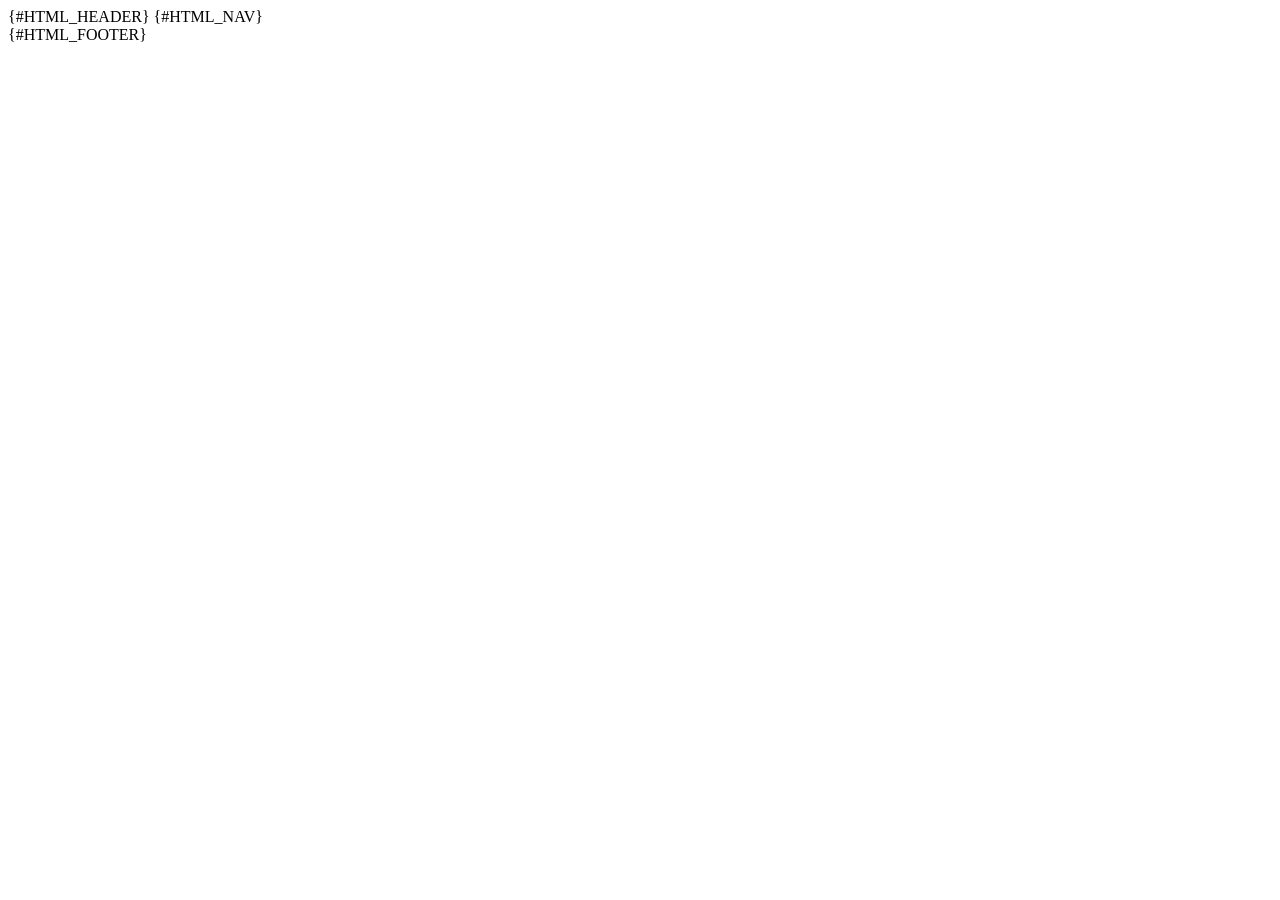
<file: src/web/html/system.html>
<!doctype html>
<html>
    <head>
        <title>System</title>
        {#HTML_HEADER}
    </head>
    <body>
        {#HTML_NAV}
        <div id="wrapper">
            <div id="content">
                <div id="info" class="col-sm-12 col-md-10 mt-3"></div>
                <div id="html" class="mt-3 mb-3"></div>
            </div>
        </div>
        {#HTML_FOOTER}
        <script type="text/javascript">
            function parseGeneric(obj) {
                parseNav(obj)
                parseESP(obj)
                parseRssi(obj)
                parseTitle(obj)
            }

            function parseUptime(up) {
                var days = parseInt(up / 86400) % 365
                var hrs  = parseInt(up / 3600) % 24
                var min  = parseInt(up / 60) % 60
                var sec  = up % 60
                var str = days + " day"
                if(1 != days)
                    str += "s"
                str += ", " + ("0"+hrs).substr(-2) + ":"
                   + ("0"+min).substr(-2) + ":"
                   + ("0"+sec).substr(-2)

                return  ml("span", {}, str)
            }

            function parseSysInfo(obj) {
                lines = [
                    tr("{#DEVICE_NAME}", obj.device_name),
                    tr("{#UPTIME}", parseUptime(obj.generic.ts_uptime)),
                    tr("{#REBOOT_REASON}", obj.chip.reboot_reason),
                    tr("{#ENVIRONMENT}", obj.generic.env + " ({#BUILD_OPTIONS}: " + obj.generic.modules + ")"),
                    tr("Version", obj.generic.version + " - " + obj.generic.build),
                    tr("Chip", "CPU: " + obj.chip.cpu_freq + "MHz, " + obj.chip.cores + " Core(s)"),
                    tr("Chip Model", obj.chip.model)
                ]

                document.getElementById("info").append(
                    headline("System Information"),
                    ml("table", {class: "table"},
                        ml("tbody", {}, lines)
                    )
                );
            }

            function headline(text) {
                return ml("div", {class: "head p-2 mt-3"}, ml("div", {class: "row"}, ml("div", {class: "col a-c"}, text)))
            }

            function irqBadge(state) {
                switch(state) {
                    case 0: return badge(false, "unknown", "warning"); break;
                    case 1: return badge(true, "true"); break;
                    default: return badge(false, "false"); break;
                }
            }

            function parseRadio(obj) {
                const dr = ["1 M", "2 M", "250 k"]

                if(obj.radioNrf.en) {
                    lines = [
                        tr("NRF24L01", badge(obj.radioNrf.isconnected, ((obj.radioNrf.isconnected) ? "" : "{#NOT} ") + "{#CONNECTED}")),
                        tr("{#INTR_PIN_WORKING}", irqBadge(obj.radioNrf.irqOk)),
                        tr("NRF24 {#DATA_RATE}", dr[obj.radioNrf.dataRate] + "bps"),
                        tr("DTU {#RADIO} ID", obj.radioNrf.sn)
                    ];
                } else
                    lines = [tr("NRF24L01", badge(false, "{#NOT} {#ENABLED}"))];

                document.getElementById("info").append(
                    headline("{#RADIO} NRF24"),
                    ml("table", {class: "table"},
                        ml("tbody", {}, lines)
                    )
                );

                /*IF_ESP32*/
                if(obj.radioCmt.en) {
                    cmt = [
                        tr("CMT2300A", badge(obj.radioCmt.isconnected, ((obj.radioCmt.isconnected) ? "" : "{#NOT} ") + "{#CONNECTED}")),
                        tr("{#INTR_PIN_WORKING}", irqBadge(obj.radioCmt.irqOk)),
                        tr("DTU {#RADIO} ID", obj.radioCmt.sn)
                    ];
                } else
                    cmt = [tr("CMT2300A", badge(false, "{#NOT} {#ENABLED}"))];

                document.getElementById("info").append(
                    headline("{#RADIO} CMT"),
                    ml("table", {class: "table"},
                        ml("tbody", {}, cmt)
                    )
                );
                /*ENDIF_ESP32*/
            }

            function parseNetwork(obj, gen) {
                lines = [
                    tr("{#CONNECTION}", ((obj.wired) ? "{#WIRED}" : "{#WIFI} (SSID: " + obj.ssid + ", RSSI: " + gen.wifi_rssi + ", CH: " + obj.wifi_channel + ")")),
                    tr("Hostname", gen.host),
                    tr("IP {#ADDRESS}", obj.ip),
                    tr("MAC {#ADDRESS}", obj.mac)
                ]

                document.getElementById("info").append(
                    headline("{#NETWORK}"),
                    ml("table", {class: "table"},
                        ml("tbody", {}, lines)
                    )
                );
            }

            function parseMqtt(obj) {
                if(obj.enabled) {
                    lines = [
                        tr("{#CONNECTED}", badge(obj.connected, ((obj.connected) ? "true" : "false"))),
                        tr("#TX", obj.tx_cnt),
                        tr("#RX", obj.rx_cnt)
                    ]

                } else
                    lines = tr("enabled", badge(false, "false"));

                document.getElementById("info").append(
                    headline("MqTT"),
                    ml("table", {class: "table"},
                        ml("tbody", {}, lines)
                    )
                );
            }

            function parseMemory(obj) {
                lines = [
                    tr("{#FLASH_SIZE}", obj.flash_size / 1024 / 1024 + "MB"),
                    tr("{#CONFIG_PARTITION} (" + Math.round(obj.par_used_spiffs / 1024) + "kB of " + obj.par_size_spiffs / 1024 + "kB)", progress(obj.par_used_spiffs / obj.par_size_spiffs * 100)),
                    tr("{#FIRMWARE_PARTITION} (" + Math.round(obj.par_used_app0 / 1024) + "kB of " + obj.par_size_app0 / 1024 + "kB)", progress(obj.par_used_app0 / obj.par_size_app0 * 100)),
                    tr("Heap (" + Math.round(obj.heap_free / 1024) + "kB of " + Math.round(obj.heap_total / 1024) + "kB)", progress(obj.heap_free / obj.heap_total * 100)),
                    tr("Heap {#MAX_FREE_BLOCK}", Math.round(obj.heap_max_free_blk / 1024) + "kB (Fragmentation: " + obj.heap_frag + ")")
                ]

                document.getElementById("info").append(
                    headline("{#MEMORY}"),
                    ml("table", {class: "table"},
                        ml("tbody", {}, lines)
                    )
                );
            }

            function parseIndex(obj) {
                if(obj.ts_sunrise > 0) {
                    document.getElementById("info").append(
                        headline("Sun"),
                        ml("table", {class: "table"},
                            ml("tbody", {}, [
                                tr("{#SUNRISE}", new Date(obj.ts_sunrise * 1000).toLocaleString('de-DE')),
                                tr("{#SUNSET}", new Date(obj.ts_sunset * 1000).toLocaleString('de-DE')),
                                tr("{#COMMUNICATION_START}", new Date((obj.ts_sunrise + obj.ts_offsSr) * 1000).toLocaleString('de-DE')),
                                tr("{#COMMUNICATION_STOP}", new Date((obj.ts_sunset + obj.ts_offsSs) * 1000).toLocaleString('de-DE')),
                                tr("{#NIGHT_BEHAVIOR}", badge(obj.disNightComm, ((obj.disNightComm) ? "{#NOT}" : "") + " {#COMMUNICATING}", "warning"))
                            ])
                        )
                    );
                }
            }

            function parse(obj) {
                if(null != obj) {
                    parseGeneric(obj.generic);

                    if(null != obj.refresh) {
                        var meta = document.createElement('meta');
                        meta.httpEquiv = "refresh"
                        meta.content = obj.refresh + "; URL=" + obj.refresh_url;
                        document.getElementsByTagName('head')[0].appendChild(meta);
                    } else if(null != obj.system) {
                        parseRadio(obj.system)
                        parseNetwork(obj.system.network, obj.system.generic)
                        parseMqtt(obj.system.mqtt)
                        parseMemory(obj.system.memory)
                        parseSysInfo(obj.system)
                        getAjax('/api/index', parseIndex)
                    }
                    document.getElementById("html").innerHTML = obj.html;
                }
            }

            getAjax("/api/html" + window.location.pathname, parse);
        </script>
    </body>
</html>
</file>
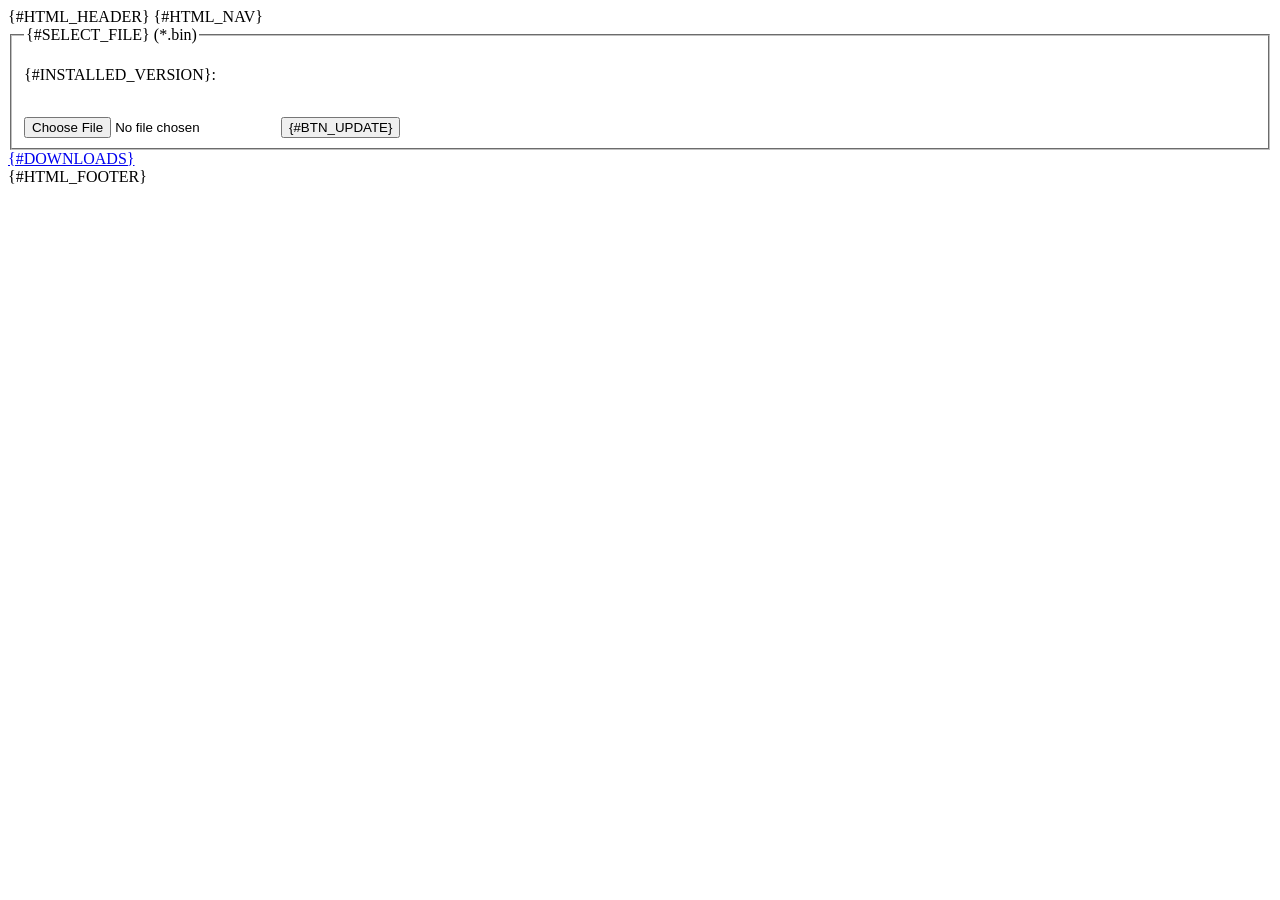
<file: src/web/html/update.html>
<!doctype html>
<html>
    <head>
        <title>Update</title>
        {#HTML_HEADER}
    </head>
    <body>
        {#HTML_NAV}
        <div id="wrapper">
            <div id="content">
                <fieldset>
                    <legend class="des">{#SELECT_FILE} (*.bin)</legend>
                    <p>{#INSTALLED_VERSION}:<br/><span id="version" style="background-color: var(--input-bg); padding: 7px; display: block; margin: 3px;"></span></p>
                    <form id="form" method="POST" action="/update" enctype="multipart/form-data" accept-charset="utf-8">
                        <input type="file" name="update">
                        <input type="button" class="btn my-4" value="{#BTN_UPDATE}" onclick="hide()">
                    </form>
                </fieldset>
                <div class="row mt-4">
                    <a href="https://fw.ahoydtu.de" target="_blank">{#DOWNLOADS}<a/>
                </div>
            </div>
        </div>
        {#HTML_FOOTER}
        <script type="text/javascript">
            var env;
            function parseGeneric(obj) {
                parseNav(obj)
                parseESP(obj)
                parseRssi(obj)
                env = obj.env
                document.getElementById("version").innerHTML = "{#VERSION_FULL}_" + obj.env + ".bin"
            }

            function hide() {
                var bin = document.getElementsByName("update")[0].value.slice(-env.length-4, -4)
                if (bin !== env) {
                    var html = ml("div", {class: "row"}, [
                        ml("div", {class: "row my-3"}, "{#WARN_DIFF_ENV}"),
                        ml("div", {class: "row"}, [
                            ml("div", {class: "col-6"}, ml("input", {type: "button", class: "btn", value: "{#CANCEL}", onclick: function() { modalClose(); }}, null)),
                            ml("div", {class: "col-6"}, ml("input", {type: "button", class: "btn", value: "{#CONTIUE}", onclick: function() { start(); modalClose(); }}, null))
                        ])
                    ])
                    modal("{#UPDATE_MODAL}", html)
                } else
                    start()
            }

            function start() {
                document.getElementById("form").submit()
                var e = document.getElementById("content")
                e.replaceChildren(span("{#UPDATE_STARTED}"))
            }

            getAjax("/api/generic", parseGeneric);
        </script>
    </body>
</html>
</file>
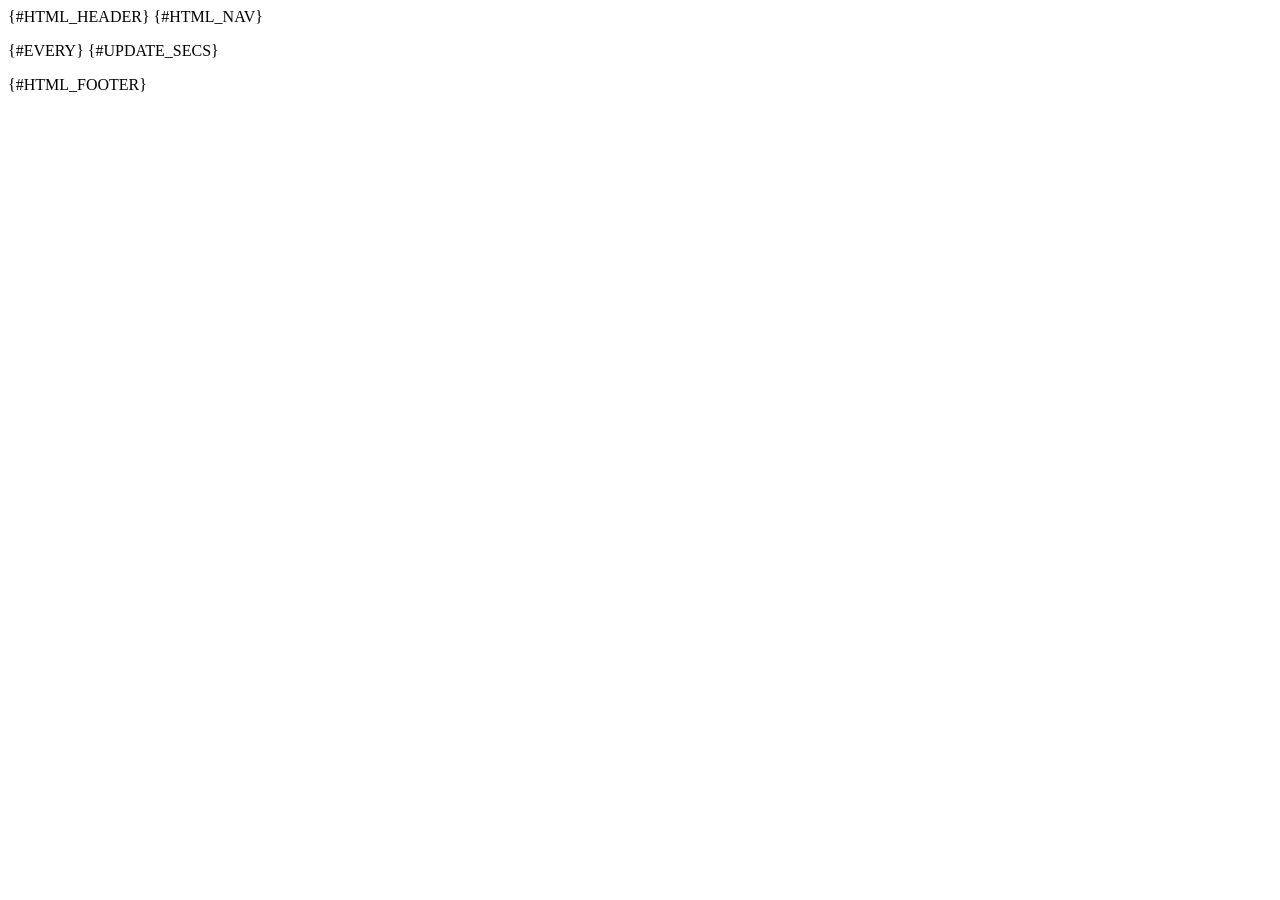
<file: src/web/html/visualization.html>
<!doctype html>
<html>
    <head>
        <title>{#NAV_LIVE}</title>
        {#HTML_HEADER}
        <meta name="apple-mobile-web-app-capable" content="yes">
    </head>
    <body>
        {#HTML_NAV}
        <div id="wrapper">
            <div id="content">
                <div id="live"></div>
                <p>{#EVERY} <span id="refresh"></span> {#UPDATE_SECS}</p>
            </div>
        </div>
        {#HTML_FOOTER}
        <script type="text/javascript">
            var exeOnce = true;
            var units, ivEn;
            var mIvHtml = [];
            var mNum = 0;
            var total = Array(6).fill(0);
            var tPwrAck;
            var totalsRendered = false

            function getErrStr(code) {
                if("ERR_AUTH") return "{#ERR_AUTH}"
                if("ERR_INDEX") return "{#ERR_INDEX}"
                if("ERR_UNKNOWN_CMD") return "{#ERR_UNKNOWN_CMD}"
                if("ERR_LIMIT_NOT_ACCEPT") return "{#ERR_LIMIT_NOT_ACCEPT}"
                if("ERR_UNKNOWN_CMD") return "{#ERR_AUTH}"
                return "n/a"
            }

            function parseGeneric(obj) {
                if(true == exeOnce){
                    parseNav(obj)
                    parseESP(obj)
                    parseTitle(obj)
                }
                parseRssi(obj)
            }

            function numBig(val, unit, des) {
                return ml("div", {class: "col-6 col-sm-4 a-c"}, [
                    ml("div", {class: "row"},
                        ml("div", {class: "col"}, [
                            ml("span", {class: "fs-5 fs-md-4"}, String(Math.round(val * 100) / 100)),
                            ml("span", {class: "fs-6 fs-md-7 mx-1"}, unit)
                        ])),
                    ml("div", {class: "row"},
                        ml("div", {class: "col"},
                            ml("span", {class: "fs-9 px-1"}, des)
                        )
                    )
                ]);
            }

            function numMid(val, unit, des, opt={class: "row"}) {
                return ml("div", {class: "col-6 col-sm-4 col-md-3 mb-2"}, [
                    ml("div", opt,
                        ml("div", {class: "col"}, [
                            ml("span", {class: "fs-6"}, String(Math.round(val * 100) / 100)),
                            ml("span", {class: "fs-8 mx-1"}, unit)
                        ])
                    ),
                    ml("div", {class: "row"},
                        ml("div", {class: "col"},
                            ml("span", {class: "fs-9"}, des)
                        )
                    )
                ]);
            }

            function totals() {
                for(var i = 0; i < 6; i++) {
                    total[i] = Math.round(total[i] * 100) / 100;
                }
                totalsRendered = true

                return ml("div", {class: "row mt-3 mb-5"},
                    ml("div", {class: "col"}, [
                        ml("div", {class: "p-2 total-h"},
                            ml("div", {class: "row"},
                                ml("div", {class: "col mx-2 mx-md-1"}, "{#TOTAL}")
                            ),
                        ),
                        ml("div", {class: "p-2 total-bg"}, [
                            ml("div", {class: "row"}, [
                                numBig(total[0], "W", "{#AC_POWER}"),
                                numBig(total[1], "Wh", "{#YIELD_DAY}"),
                                numBig(total[2], "kWh", "{#YIELD_TOTAL}")
                            ]),
                            ml("div", {class: "hr"}),
                            ml("div", {class: "row"}, [
                                numMid(total[3], "W", "{#MAX_POWER}"),
                                numMid(total[4], "W", "{#DC_POWER}"),
                                numMid(total[5], "var", "{#REACTIVE_POWER}")
                            ])
                        ])
                    ])
                );
            }
            function ivHead(obj) {
                if(0 != obj.status) { // only add totals if inverter is online
                    total[0] += obj.ch[0][2]; // P_AC
                    total[4] += obj.ch[0][8]; // P_DC
                    total[5] += obj.ch[0][10]; // Q_AC
                }
                total[1] += obj.ch[0][7]; // YieldDay
                total[2] += obj.ch[0][6]; // YieldTotal

                var t = span("&nbsp;&deg;C");
                var clh  = (0 == obj.status) ? "iv-h-dis" : "iv-h";
                var clbg = (0 == obj.status) ? "iv-bg-dis" : "iv-bg";
                var pwrLimit = "n/a";

                if(65535 != obj.power_limit_read) {
                    pwrLimit = obj.power_limit_read + "&nbsp;%";
                    if(0 != obj.max_pwr)
                        pwrLimit += ", " + (obj.max_pwr * obj.power_limit_read / 100).toFixed(1) + "&nbsp;W";
                }

                var maxAcPwrDate = toIsoDateStr(new Date(obj.ts_max_ac_pwr * 1000))
                var maxTempDate = toIsoDateStr(new Date(obj.ts_max_temp * 1000))
                return ml("div", {class: "row mt-2"},
                    ml("div", {class: "col"}, [
                        ml("div", {class: "p-2 " + clh},
                            ml("div", {class: "row"}, [
                                ml("div", {class: "col mx-2 mx-md-1"}, ml("span", { class: "pointer", onclick: function() {
                                    getAjax("/api/inverter/version/" + obj.id, parseIvVersion);
                                }}, obj.name)),
                                ml("div", {class: "col a-c", onclick: function() {limitModal(obj)}}, [
                                    ml("span", {class: "d-none d-sm-block pointer"}, "{#ACTIVE_POWER_CONTROL}: " + pwrLimit),
                                    ml("span", {class: "d-block d-sm-none pointer"}, "{#APC}: " + pwrLimit)
                                ]),
                                ml("div", {class: "col a-c"}, ml("span", { class: "pointer", onclick: function() {
                                    getAjax("/api/inverter/alarm/" + obj.id, parseIvAlarm);
                                }}, ("{#ALARMS}: " + obj.alarm_cnt))),
                                ml("div", {class: "col a-r mx-2 mx-md-1 tooltip", data: (obj.ch[0][12] + t.innerText + "\n" + maxTempDate)}, String(obj.ch[0][5].toFixed(1)) + t.innerText)
                            ])
                        ),
                        ml("div", {class: "p-2 " + clbg}, [
                            ml("div", {class: "row"},[
                                numBig(obj.ch[0][2], "W", "{#AC_POWER}"),
                                numBig(obj.ch[0][7], "Wh", "{#YIELD_DAY}"),
                                numBig(obj.ch[0][6], "kWh", "{#YIELD_TOTAL}")
                            ]),
                            ml("div", {class: "hr"}),
                            ml("div", {class: "row mt-2"},[
                                numMid(obj.ch[0][11], "W", "{#MAX_AC_POWER}", {class: "row tooltip", data: maxAcPwrDate}),
                                numMid(obj.ch[0][8], "W", "{#DC_POWER}"),
                                numMid(obj.ch[0][0], "V", "{#AC_VOLTAGE}"),
                                numMid(obj.ch[0][1], "A", "{#AC_CURRENT}"),
                                numMid(obj.ch[0][3], "Hz", "{#FREQUENCY}"),
                                numMid(obj.ch[0][9], "%", "{#EFFICIENCY}"),
                                numMid(obj.ch[0][10], "var", "{#REACTIVE_POWER}"),
                                numMid(obj.ch[0][4], "", "{#POWER_FACTOR}")
                            ])
                        ])
                    ])
                );
            }

            function numCh(val, unit, des) {
                return ml("div", {class: "col-12 col-sm-6 col-md-12 mb-2"}, [
                    ml("div", {class: "row"},
                        ml("div", {class: "col"}, [
                            ml("span", {class: "fs-6 fs-md-7"}, String(Math.round(val * 100) / 100)),
                            ml("span", {class: "fs-8 mx-2"}, unit)
                        ])),
                    ml("div", {class: "row"},
                        ml("div", {class: "col"},
                            ml("span", {class: "fs-9"}, des)
                        )
                    )
                ]);
            }

            function ch(status, name, vals) {
                var clh  = (0 == status) ? "iv-h-dis" : "ch-h";
                var clbg = (0 == status) ? "iv-bg-dis" : "ch-bg";
                return ml("div", {class: "col-6 col-md-3 mt-2"}, [
                    ml("div", {class: "p-2 a-c " + clh}, name),
                    ml("div", {class: "p-2 " + clbg}, [
                        ml("div", {class: "row"}, [
                            numCh(vals[2], units[2], "{#DC_POWER}"),
                            numCh(vals[6], units[2], "{#MAX_POWER}"),
                            numCh(vals[5], units[5], "{#IRRADIATION}"),
                            numCh(vals[3], units[3], "{#YIELD_DAY}"),
                            numCh(vals[4], units[4], "{#YIELD_TOTAL}"),
                            numCh(vals[0], units[0], "{#DC_VOLTAGE}"),
                            numCh(vals[1], units[1], "{#DC_CURRENT}")
                        ])
                    ])
                ]);
            }

            function tsInfo(obj) {
                var ageInfo = "{#LAST_RECEIVED}: ";
                if(obj.ts_last_success > 0) {
                    var date = new Date(obj.ts_last_success * 1000);
                    ageInfo += toIsoDateStr(date);
                }
                else
                    ageInfo += "{#NOTHING_RECEIVED}";

                if(obj.rssi > -127) {
                    if(obj.generation < 2)
                        ageInfo += " (RSSI: " + ((obj.rssi == -64) ? "&gt;=" : "&lt;") + " -64&nbsp;dBm)";
                    else
                        ageInfo += " (RSSI: " + obj.rssi + "&nbsp;dBm)";
                }

                return ml("div", {class: "mb-5"}, [
                    ml("div", {class: "row p-1 ts-h mx-2"},
                        ml("div", {class: "col"}, "")
                    ),
                    ml("div", {class: "row p-2 ts-bg mx-2"},
                        ml("div", { class: "pointer col mx-2", onclick: function() {
                            getAjax("/api/inverter/radiostat/" + obj.id, parseIvRadioStats);
                        }}, ageInfo)
                    )
                ]);
            }

            function parseIv(obj) {
                mNum++;

                var chn = [];
                for(var i = 1; i < obj.ch.length; i++) {
                    var name = obj.ch_name[i];
                    if(name.length == 0)
                        name = "CHANNEL " + i;
                    if(obj.ch_max_pwr[i] > 0) // show channel only if max mod pwr
                        chn.push(ch(obj.status, name, obj.ch[i]));
                }
                mIvHtml.push(
                    ml("div", {}, [
                        ivHead(obj),
                        ml("div", {class: "row mb-2"}, chn),
                        tsInfo(obj)
                    ])
                );

                for(var i = obj.id + 1; i < ivEn.length; i++) {
                    if((i != ivEn.length) && ivEn[i]) {
                        getAjax("/api/inverter/id/" + i, parseIv);
                        return
                    }
                }

                if(mNum > 1) {
                    if(!totalsRendered)
                        mIvHtml.unshift(totals());
                }
                document.getElementById("live").replaceChildren(...mIvHtml);
            }

            function parseIvAlarm(obj) {
                var html = [];
                var offs = new Date().getTimezoneOffset() * -60;
                html.push(
                    ml("div", {class: "row"}, [
                        ml("div", {class: "col"}, ml("strong", {}, "{#EVENT}")),
                        ml("div", {class: "col"}, ml("strong", {}, "ID")),
                        ml("div", {class: "col"}, ml("strong", {}, "Start")),
                        ml("div", {class: "col"}, ml("strong", {}, "{#END}"))
                    ])
                );

                for(a of obj.alarm) {
                    if(a.code != 0) {
                        html.push(
                            ml("div", {class: "row"}, [
                                ml("div", {class: "col mt-3"}, String(a.str)),
                                ml("div", {class: "col mt-3"}, String(a.code)),
                                ml("div", {class: "col mt-3"}, String(toIsoTimeStr(new Date((a.start + offs) * 1000)))),
                                ml("div", {class: "col mt-3"}, (a.end == 0) ? "-" : String(toIsoTimeStr(new Date((a.end + offs) * 1000))))
                            ])
                        );
                    }
                }
                modal("{#ALARMS_MODAL}: " + obj.iv_name, ml("div", {}, html));
            }

            function parseIvVersion(obj) {
                var model;
                switch(obj.generation) {
                    case 0: model = "MI-"; break;
                    case 1: model = "HM-"; break;
                    case 2: model = "HMS-"; break;
                    case 3: model = "HMT-"; break;
                    default: model = "???-"; break;
                }
                model += String(obj.max_pwr) + " ({#SERIAL}: " + obj.serial + ")";


                var html = ml("table", {class: "table"}, [
                    ml("tbody", {}, [
                        tr("Model", model),
                        tr("Firmware Version / Build", String(obj.fw_ver) + " (build: " + String(obj.fw_date) + " " + String(obj.fw_time) + ")"),
                        tr("Hardware Version / Build", (obj.hw_ver/100).toFixed(2) + " (build: " + String(obj.prod_cw) + "/" + String(obj.prod_year) + ")"),
                        tr("{#HW_NUMBER}", obj.part_num.toString(16)),
                        tr("Bootloader Version", (obj.boot_ver/100).toFixed(2)),
                        tr("Grid Profile", ml("input", {type: "button", value: "{#BTN_SHOW}", class: "btn", onclick: function() {
                            modalClose();
                            getAjax("/api/inverter/grid/" + obj.id, showGridProfile);
                        }}, null))
                    ])
                ])
                modal("{#INV_INFO}: " + obj.name, ml("div", {}, html))
            }

            function getGridValue(g) {
                var val = (parseInt(g.grid.substring(g.offs*3, g.offs*3+2), 16) * 256)
                    + parseInt(g.grid.substring(g.offs*3+3, g.offs*3+5), 16)
                g.offs += 2
                return val
            }

            function getGridIdentifier(g) {
                return "0x" + getGridValue(g).toString(16).padStart(4, '0')
            }

            function getGridType(t, id) {
                for(e of t) {
                    if(undefined !== e[id])
                        return e[id]
                }
                return null
            }

            function parseGridGroup(g) {
                var id = getGridIdentifier(g)
                var type = getGridType(g.info.grp_codes, id.substring(0, 4))
                var content = []
                content.push(ml("div", {class: "row"},
                    ml("div", {class: "col head p-2 mt-3"},
                        ml("div", {class: "col a-c"}, type + " (Code " + id + ")")
                    )
                ))
                content.push(ml("div", {class: "row my-2"}, [
                    ml("div", {class: "col-4"}, ml("b", {}, "Name")),
                    ml("div", {class: "col-3"}, ml("b", {}, "{#VALUE}")),
                    ml("div", {class: "col-3"}, ml("b", {}, "{#RANGE}")),
                    ml("div", {class: "col-2"}, ml("b", {}, "{#DEFAULT}"))
                ]))
                for(e of g.info.group) {
                    if(Array.isArray(e[id])) {
                        for(e of e[id]) {
                            var v = String(getGridValue(g) / e.div);
                            var vt = (v !== String(e.def)) ? "b" : "span";
                            content.push(ml("div", {class: "row mt-2"}, [
                                ml("div", {class: "col-4"}, e.name),
                                ml("div", {class: "col-3"}, ml(vt, {}, v + ((undefined !== e.unit) ? " [" + e.unit + "]" : ""))),
                                ml("div", {class: "col-3"}, (undefined !== e.min) ? (e.min + " - " + e.max) : "n/a"),
                                ml("div", {class: "col-2"}, String(e.def))
                            ]))
                        }
                    }
                }

                return ml("div", {class: "col"}, [...content])
            }

            function showGridProfile(obj) {
                getJSON("/grid_info.json").then(data => {
                    var glob = {offs:0, grid:obj.grid, info: data}
                    var content = [];
                    var g = getGridType(glob.info.type, getGridIdentifier(glob))
                    var v = getGridValue(glob);
                    if(null === g) {
                        if(0 == obj.grid.length) {
                            content.push(ml("div", {class: "row"}, ml("div", {class: "col"}, ml("p", {}, "{#PROFILE_NOT_READ}"))))
                        } else {
                            content.push(ml("div", {class: "row"}, ml("div", {class: "col"}, ml("h5", {}, "{#UNKNOWN_PROFILE}"))))
                            content.push(ml("div", {class: "row"}, ml("div", {class: "col"}, ml("p", {}, "{#OPEN_ISSUE}."))))
                        }
                    } else {
                        content.push(ml("div", {class: "row"},
                            ml("div", {class: "col my-3"}, ml("h5", {}, g + " (Version " + (Math.round(v / 0x1000)) + "." + (Math.round((v & 0x0ff0) / 0x10)) + "." + (v & 0x0F) + ")"))
                        ))

                        while((glob.offs*3) < glob.grid.length) {
                            content.push(parseGridGroup(glob))
                        }
                    }
                    if(0 != obj.grid.length)
                        content.push(ml("div", {class: "row"}, ml("div", {class: "col my-2"}, ml("pre", {}, obj.grid))))

                    modal("{#PROFILE_MODAL}: " + obj.name, ml("div", {}, ml("div", {class: "col mb-2"}, [...content])))
                })
            }


            function parseIvRadioStats(obj) {
                var html = ml("table", {class: "table"}, [
                    ml("tbody", {}, [
                        tr2(["{#TX_COUNT}", obj.tx_cnt, ""]),
                        tr2(["{#RX_SUCCESS}", obj.rx_success, String(Math.round(obj.rx_success / obj.tx_cnt * 10000) / 100) + "&nbsp;%"]),
                        tr2(["{#RX_FAIL}", obj.rx_fail, String(Math.round(obj.rx_fail / obj.tx_cnt * 10000) / 100) + "&nbsp;%"]),
                        tr2(["{#RX_NO_ANSWER}", obj.rx_fail_answer, String(Math.round(obj.rx_fail_answer / obj.tx_cnt * 10000) / 100) + "&nbsp;%"]),
                        tr2(["{#RX_FRAGMENTS}", obj.frame_cnt, ""]),
                        tr2(["{#TX_RETRANSMITS}", obj.retransmits, ""]),
                        tr2(["{#INV_LOSS_RATE}", "{#LOST_1} " + obj.ivLoss + " {#LOST_2} " + obj.ivSent + " {#LOST_3}", String(Math.round(obj.ivLoss / obj.ivSent * 10000) / 100) + "&nbsp;%"]),
                        tr2(["{#DTU_LOSS_RATE}", "{#LOST_1} " + obj.dtuLoss + " {#LOST_2} " + obj.dtuSent + " {#LOST_3}", String(Math.round(obj.dtuLoss / obj.dtuSent * 10000) / 100) + "&nbsp;%"])
                    ])
                ])
                modal("{#RADIO_STAT_MODAL}: " + obj.name, ml("div", {}, html))
            }

            function limitModal(obj) {
                var opt = [["pct", "%"], ["watt", "W"]];
                var html = ml("div", {}, [
                    ml("div", {class: "row mb-3"}, [
                        ml("div", {class: "col-12 col-sm-5 my-2"}, "{#LIMIT_VALUE}"),
                        ml("div", {class: "col-8 col-sm-5"}, ml("input", {name: "limit", type: "number", step: "0.1", min: 1}, "")),
                        ml("div", {class: "col-4 col-sm-2"}, sel("type", opt, "pct"))
                    ]),
                    ml("div", {class: "row mb-3"}, [
                        ml("div", {class: "col-8 col-sm-5"}, "{#KEEP_LIMIT}"),
                        ml("div", {class: "col-4 col-sm-7"}, ml("input", {type: "checkbox", name: "keep"}))
                    ]),
                    ml("div", {class: "row my-3"},
                        ml("div", {class: "col a-r"}, ml("input", {type: "button", value: "{#BTN_APPLY}", class: "btn", onclick: function() {
                            applyLimit(obj.id);
                        }}, null))
                    ),
                    ml("div", {class: "row my-4"}, [
                        ml("div", {class: "col-12 col-sm-5 my-2"}, "{#CONTROL}"),
                        ml("div", {class: "col col-sm-7 a-r"}, [
                            ml("input", {type: "button", value: "{#RESTART}", class: "btn", onclick: function() {
                                applyCtrl(obj.id, "restart");
                            }}, null),
                            ml("input", {type: "button", value: "{#TURN_OFF}", class: "btn mx-1", onclick: function() {
                                applyCtrl(obj.id, "power", 0);
                            }}, null),
                            ml("input", {type: "button", value: "{#TURN_ON}", class: "btn", onclick: function() {
                                applyCtrl(obj.id, "power", 1);
                            }}, null)
                        ])
                    ]),
                    ml("div", {class: "row mt-1"}, [
                        ml("div", {class: "col-12 col-sm-5 my-2"}, "{#RESULT}"),
                        ml("div", {class: "col-sm-7 my-2"}, ml("span", {name: "pwrres"}, "-"))
                    ])
                ]);
                modal("{#POWER_LIMIT_MODAL}: " + obj.name, html);
            }

            function applyLimit(id) {
                var cmd = "limit_";
                if(!document.getElementsByName("keep")[0].checked)
                    cmd += "non";
                cmd += "persistent_";
                if(document.getElementsByName("type")[0].value == "pct")
                    cmd += "relative";
                else
                    cmd += "absolute";

                var val = document.getElementsByName("limit")[0].value;
                if(isNaN(val))
                    val = 100;

                var obj = new Object();
                obj.id = id
                obj.token = "*"
                obj.cmd = cmd
                obj.val = val
                getAjax("/api/ctrl", ctrlCb, "POST", JSON.stringify(obj))
            }

            function applyCtrl(id, cmd, val=0) {
                var obj = new Object();
                obj.id  = id
                obj.token = "*"
                obj.cmd = cmd
                obj.val = val
                getAjax("/api/ctrl", ctrlCb2, "POST", JSON.stringify(obj))
            }

            function ctrlCb(obj) {
                var e = document.getElementsByName("pwrres")[0];
                if(obj.success) {
                    e.innerHTML = "{#CMD_RECEIVED_WAIT_ACK}";
                    tPwrAck = window.setInterval("getAjax('/api/inverter/pwrack/" + obj.id + "', updatePwrAck)", 1000);
                }
                else
                    e.innerHTML = "{#ERROR}: " + getErrStr(obj.error);
            }

            function ctrlCb2(obj) {
                var e = document.getElementsByName("pwrres")[0];
                if(obj.success)
                    e.innerHTML = "{#COMMAND_RECEIVED}";
                else
                    e.innerHTML = "{#ERROR}: " + getErrStr(obj.error);
            }

            function updatePwrAck(obj) {
                if(!obj.ack)
                    return;
                var e = document.getElementsByName("pwrres")[0];
                clearInterval(tPwrAck);
                if(null == e)
                    return;
                e.innerHTML = "{#INV_ACK}";
            }

            function parse(obj) {
                if(null != obj) {
                    parseGeneric(obj["generic"]);
                    units = Object.assign({}, obj["fld_units"]);
                    ivEn = Object.values(Object.assign({}, obj["iv"]));
                    mIvHtml = [];
                    mNum = 0;
                    totalsRendered = false
                    total.fill(0);
                    total[3] = obj.max_total_pwr
                    for(var i = 0; i < obj.iv.length; i++) {
                        if(obj.iv[i]) {
                            getAjax("/api/inverter/id/" + i, parseIv);
                            break;
                        }
                    }
                    if(obj.refresh < 5)
                        obj.refresh = 5;
                    document.getElementById("refresh").innerHTML = obj.refresh;
                    if(true == exeOnce) {
                        window.setInterval("getAjax('/api/live', parse)", obj.refresh * 1000);
                        exeOnce = false;
                    }
                }
                else
                    document.getElementById("refresh").innerHTML = "n/a";
            }

            getAjax("/api/live", parse);
        </script>
    </body>
</html>
</file>
